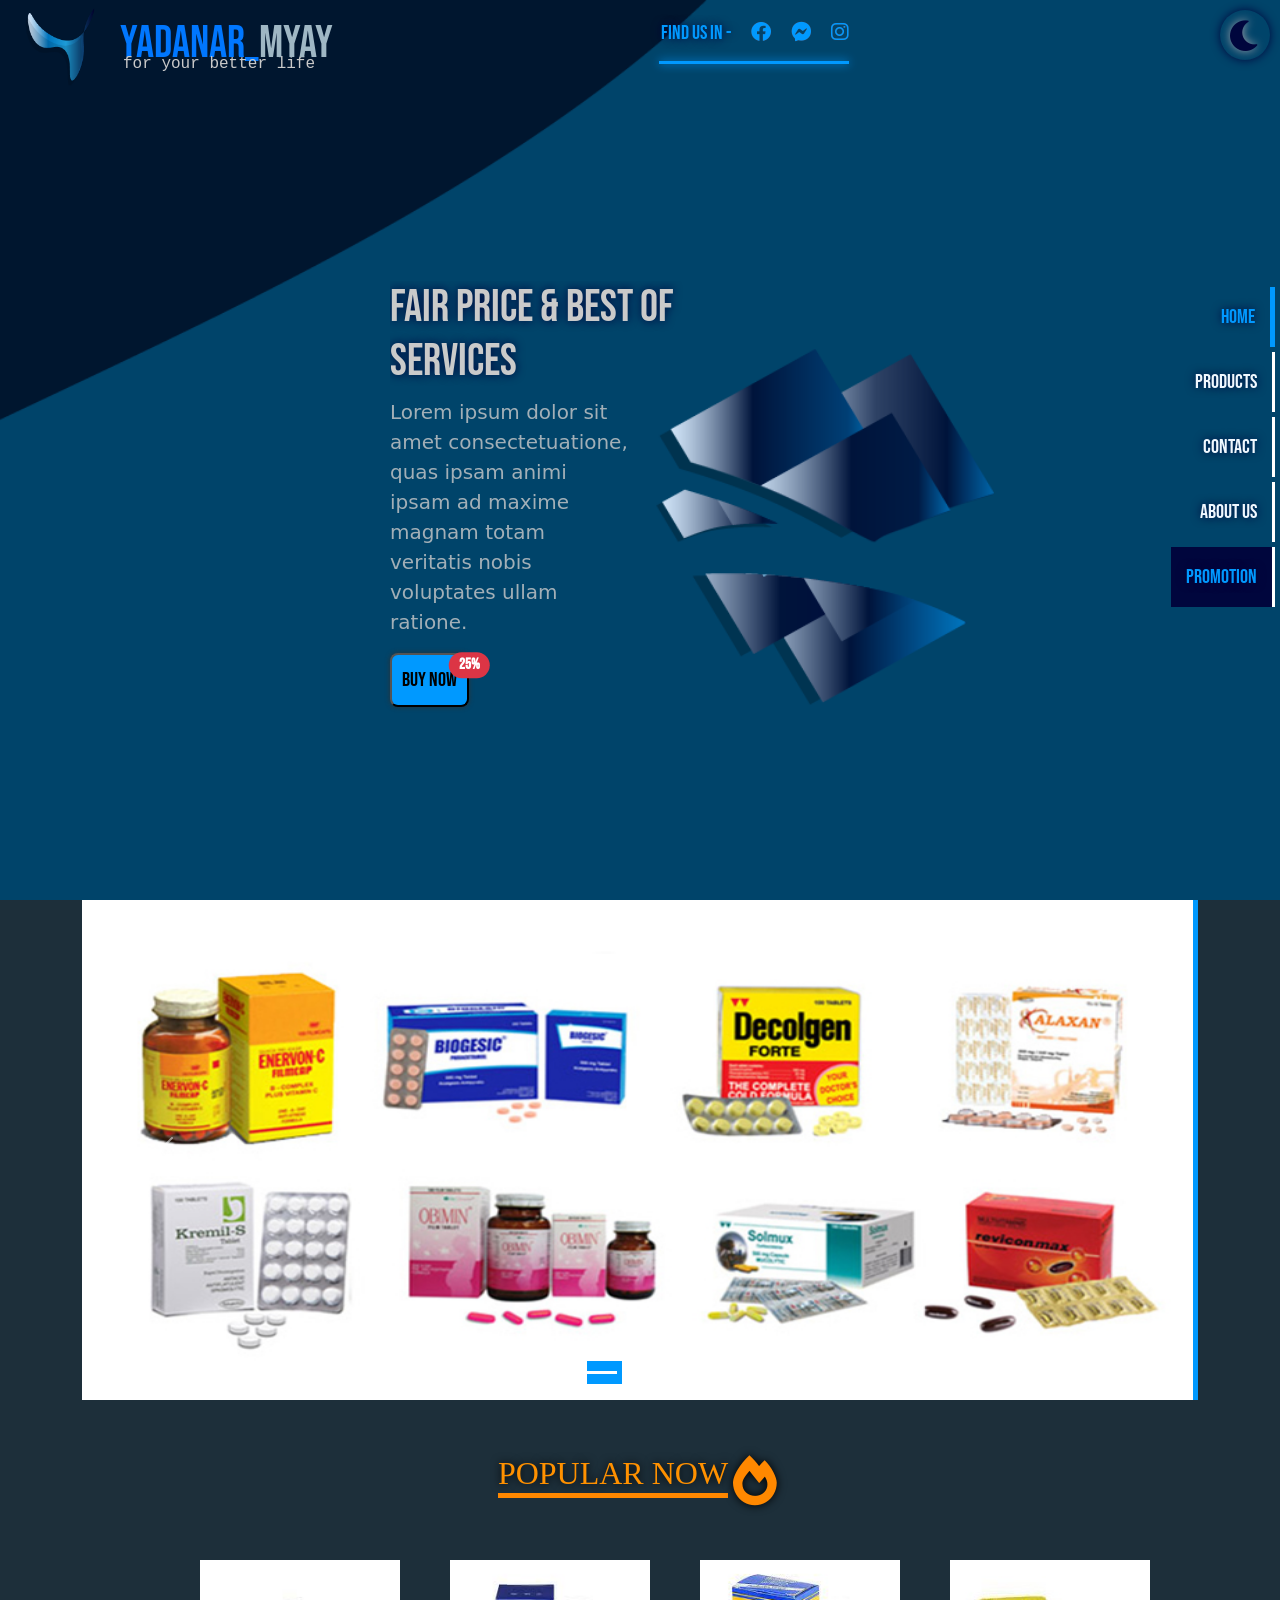
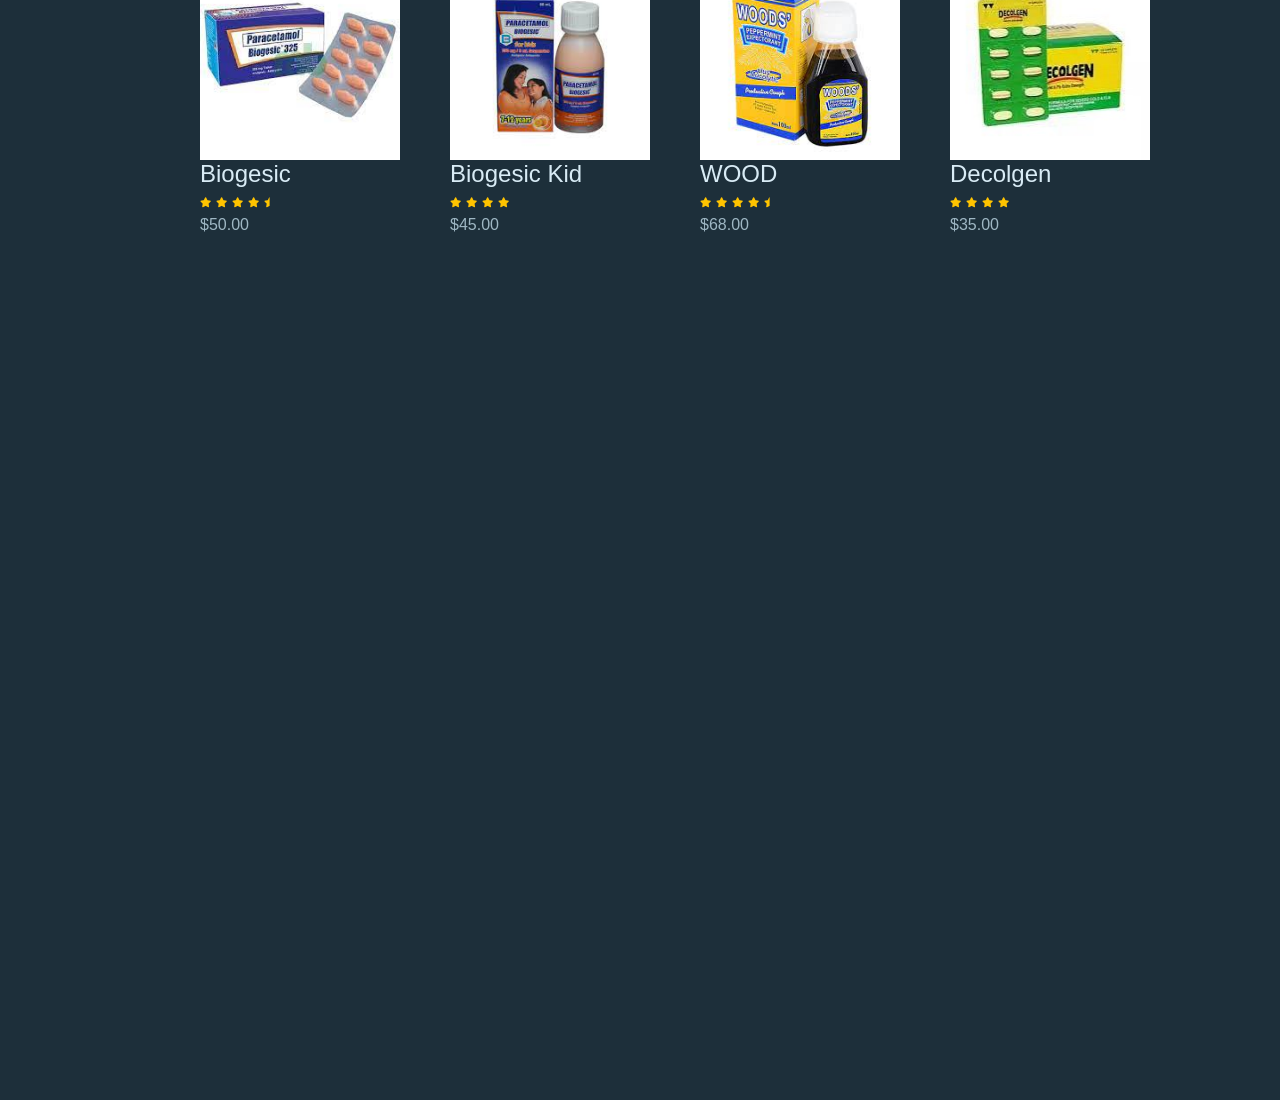
<file: New folder (4)/index.html>
<!DOCTYPE html>
<html lang="en">
<head>
    <meta charset="UTF-8">
    <meta http-equiv="X-UA-Compatible" content="IE=edge">
    <meta name="viewport" content="width=device-width, initial-scale=1.0">
    <title>Document</title>
    
    <link rel="stylesheet" href="style.css">
    
    <link
    rel="stylesheet"
    href="https://cdnjs.cloudflare.com/ajax/libs/animate.css/4.1.1/animate.min.css"
  />
    <link rel="stylesheet" href="https://cdnjs.cloudflare.com/ajax/libs/font-awesome/6.0.0/css/all.min.css">
    <link href="https://fonts.googleapis.com/css2?family=Bebas+Neue&family=Festive&family=Lato:ital,wght@1,300&family=PT+Serif:ital,wght@0,700;1,400&family=Roboto:ital,wght@0,400;0,500;1,100;1,300;1,400&display=swap" rel="stylesheet">
    <link rel="stylesheet" href="css/bootstrap.min.css">
</head>
<body>
    <section class="aaa" id="1">
        
        <div class="setting">
            <!-- <div class="fa-3x">
            <i class="fas fa-cog fa-spin"></i>
          </div> -->
          </div>  
    <div class="title">
           
        
        <div class="title-2 animate__animated animate__fadeInTopLeft">
         <img src="home/photos/Artboard 2.png" alt="" class="Logoimg">

         
         
         <div class="ppp">
         <h1>YADANAR_</h1>
         <h2>MYAY</h2>
         </div>
        
         <div class="pp">
         <p >for your better life</p>
         </div>
         
         </div>
        
         
         <div class="Social">
             <p class="ppppp">Find us in  - </p>
             <i class="fa-brands fa-facebook" data-toggle="tooltip" data-placement="bottom" title="FACEBOOK"></i>
             <i class="fa-brands fa-facebook-messenger" data-toggle="tooltip" data-placement="bottom" title="MESSENGER"></i>
             <i class="fa-brands fa-instagram" data-toggle="tooltip" data-placement="left" title="instagram"></i>
             <div class="line"></div>
         </div>
              
             

              
              <div class="darkmode">
                  <i class="fa-solid fa-moon darkk animate__animated animate__swing animate__infinite	infinite animate__slow	2s" data-toggle="tooltip" data-placement="left" title="Dark mode"></i>
              </div>
              <div class="center-con">
              <div class="center-box">
                 <h2>fair price & best of services</h2>
                 <p>Lorem ipsum dolor sit amet consectetuatione, quas ipsam  animi ipsam ad maxime magnam totam veritatis nobis voluptates ullam ratione.</p>
                 <div class="button-cn">
                 <button class="button">BUY NOW<span class="position-absolute top--100 start-100 translate-middle badge rounded-pill bg-danger">
                    25%
                    <span class="visually-hidden">unread messages</span>
                  </span></button>
                 
                 </div>
              </div> 
              </div>
         <div class="header">
        <ul>
            <a href="#1"><li class="active animate__animated animate__flipInY">Home</li></a>
            <a href="#2"><li class=" animate__animated animate__flipInY animate__delay-1s">Products</li></a>
            <a href="#3"><li class=" animate__animated animate__flipInY animate__delay-2s">Contact</li></a>
            <a href="#4"><li class=" animate__animated animate__flipInY animate__delay-3s">About Us</li></a>
            <a href="#5"><li class="Promotion animate__animated animate__flipInY animate__delay-3s">Promotion</li></a>
        </ul>
        </div>
         
    
       
    </div>
    </section>
    <section class="contact" id="2">

        <div class="container ">
            <div class="row">
                <div class="col-12">
                    <div id="carouselExampleIndicators" class="carousel slide" data-bs-ride="carousel">
                        <div class="carousel-indicators">
                          <button type="button" data-bs-target="#carouselExampleIndicators" data-bs-slide-to="0" class="active" aria-current="true" aria-label="Slide 1"></button>
                          <button type="button" data-bs-target="#carouselExampleIndicators" data-bs-slide-to="1" aria-label="Slide 2"></button>
                          <button type="button" data-bs-target="#carouselExampleIndicators" data-bs-slide-to="2" aria-label="Slide 3"></button>
                        </div>
                        <div class="carousel-inner mw-1000">
                          <div class="carousel-item active" data-bs-interval="3000">
                            <img src="home/photos/ef50809c-1d71-4c18-841e-4b6d97994e26_1.jpg" class="d-block w-100" alt="...">
                          </div>
                          <div class="carousel-item" data-bs-interval="3000">
                            <img src="home/photos/15-12-21 (1).jpg" class="d-block w-100" alt="...">
                          </div>
                          <div class="carousel-item" data-bs-interval="3000">
                            <img src="home/photos/download (1)qq.jpg" class="d-block w-100" alt="...">
                          </div>
                        </div>
                        <button class="carousel-control-prev" type="button" data-bs-target="#carouselExampleIndicators" data-bs-slide="prev">
                          <span class="carousel-control-prev-icon" aria-hidden="true"></span>
                          <span class="visually-hidden">Previous</span>
                        </button>
                        <button class="carousel-control-next" type="button" data-bs-target="#carouselExampleIndicators" data-bs-slide="next">
                          <span class="carousel-control-next-icon" aria-hidden="true"></span>
                          <span class="visually-hidden">Next</span>
                        </button>
                      </div>
                </div>
            </div>
        </div>
        <div class="hh1 wow animate__fadeInLeftBig">
          <h2>POPULAR NOW</h2>
          <i class="fa-solid fa-fire"></i>
        </div>
       <div class="colume">
         <div class="aa wow animate__bounceInUp">
           <img src="home/photos/images (8).jpg" alt="" class="medicine">
           <h4>Biogesic</h4>
         
         <div class="rating">
          <i class="fa-solid fa-star"></i>
          <i class="fa-solid fa-star"></i>
          <i class="fa-solid fa-star"></i>
          <i class="fa-solid fa-star"></i>
          <i class="fa-solid fa-star-half"></i>
         </div>
         <p>$50.00</p>
         </div>
         <div class="aa wow animate__bounceInUp">
          <img src="home/photos/images (10).jpg" alt="" class="medicine">
          <h4>Biogesic Kid</h4>
        
        <div class="rating">
         <i class="fa-solid fa-star"></i>
         <i class="fa-solid fa-star"></i>
         <i class="fa-solid fa-star"></i>
         <i class="fa-solid fa-star"></i>
         
        </div>
        <p>$45.00</p>
        </div>
        <div class="aa wow animate__bounceInUp">
          <img src="home/photos/images (11).jpg" alt="" class="medicine">
          <h4>WOOD</h4>
        
        <div class="rating">
         <i class="fa-solid fa-star"></i>
         <i class="fa-solid fa-star"></i>
         <i class="fa-solid fa-star"></i>
         <i class="fa-solid fa-star"></i>
         <i class="fa-solid fa-star-half"></i>
        </div>
        <p>$68.00</p>
        </div>
        <div class="aa wow animate__bounceInUp">
          <img src="home/photos/bb2.jpg" alt="" class="medicine">
          <h4>Decolgen</h4>
        
        <div class="rating">
         <i class="fa-solid fa-star"></i>
         <i class="fa-solid fa-star"></i>
         <i class="fa-solid fa-star"></i>
         <i class="fa-solid fa-star"></i>
         
        </div>
        <p>$35.00</p>
        </div>
       </div>

    </section>
    <script src="home/vendor/wow/wow.js"></script>
    <script src="js/jquery.js"></script>
    <script src="js/bootstrap.bundle.min.js"></script>
    <script src="script.js"></script>
</body>
</html>
</file>
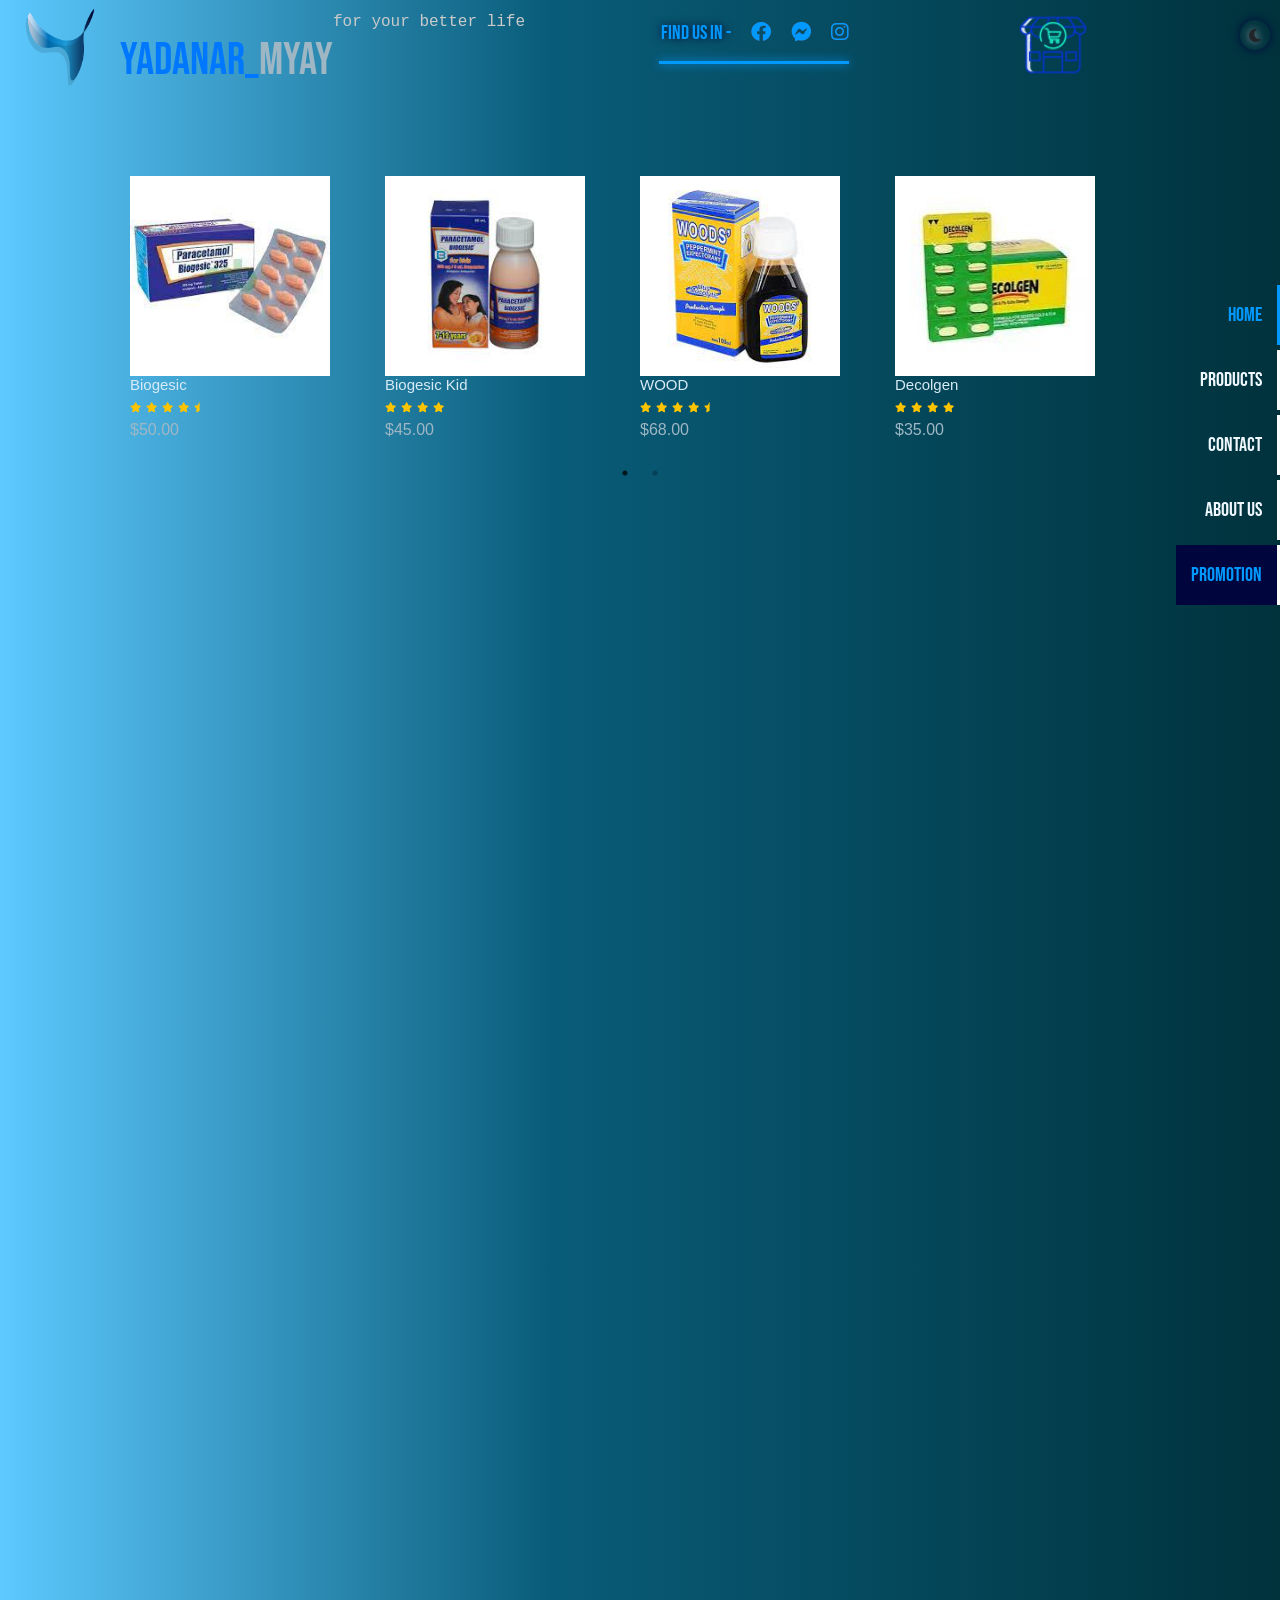
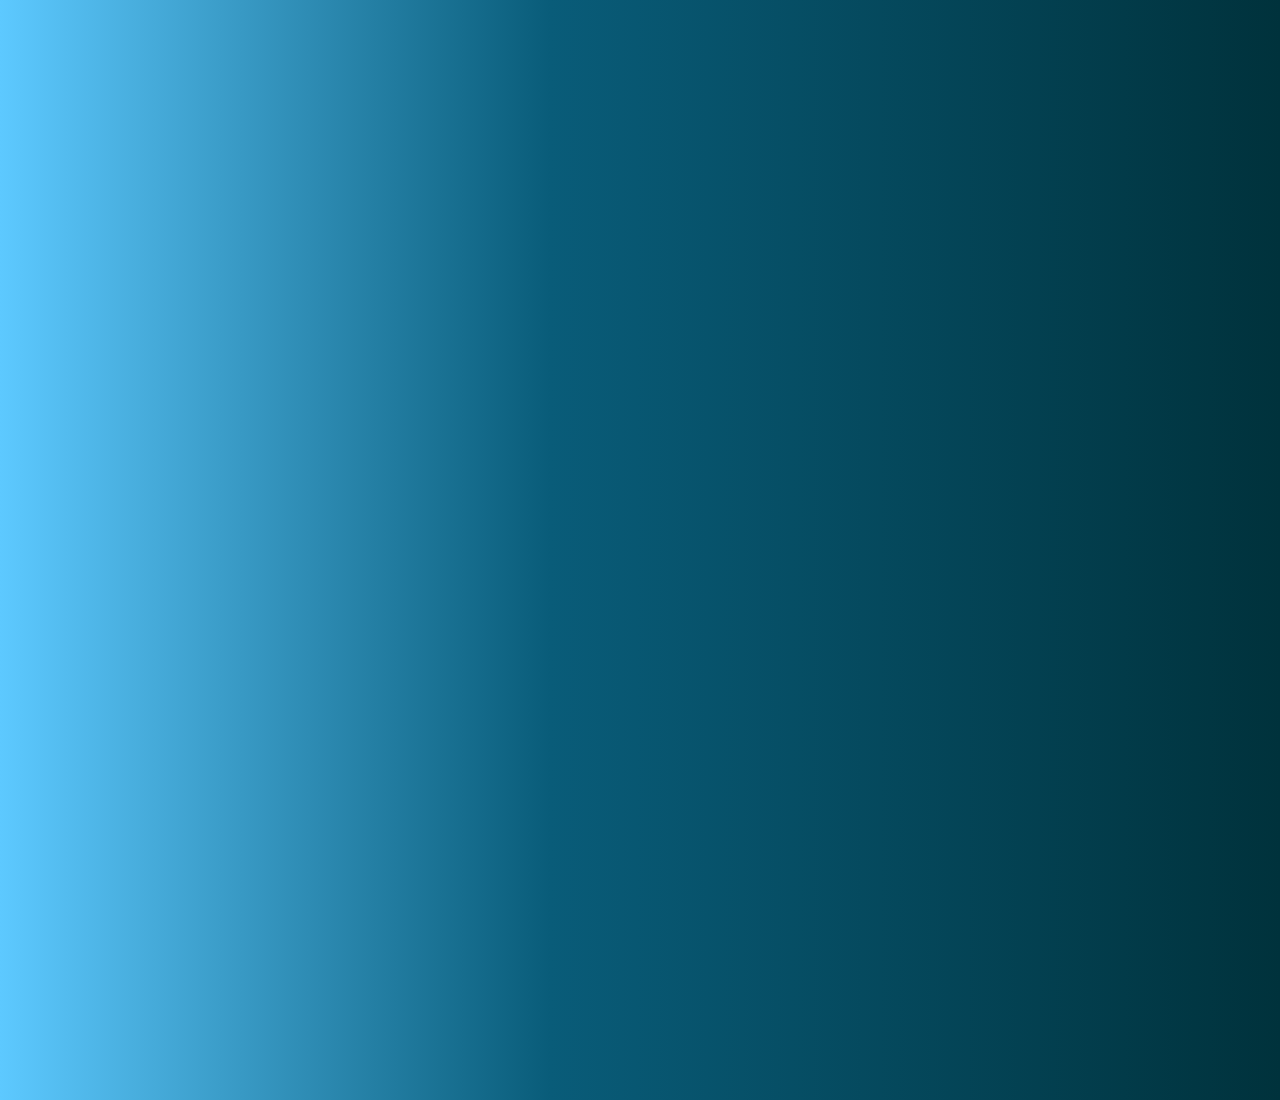
<file: buy.html>
<!DOCTYPE html>
<html lang="en">
<head>
    <meta charset="UTF-8">
    <meta http-equiv="X-UA-Compatible" content="IE=edge">
    <meta name="viewport" content="width=device-width, initial-scale=1.0">
    <title>Document</title>
    <link rel="stylesheet" href="style.css">
    
    <link
    rel="stylesheet"
    href="https://cdnjs.cloudflare.com/ajax/libs/animate.css/4.1.1/animate.min.css"
  />
    <link rel="stylesheet" href="https://cdnjs.cloudflare.com/ajax/libs/font-awesome/6.0.0/css/all.min.css">
    <link href="https://fonts.googleapis.com/css2?family=Bebas+Neue&family=Festive&family=Lato:ital,wght@1,300&family=PT+Serif:ital,wght@0,700;1,400&family=Roboto:ital,wght@0,400;0,500;1,100;1,300;1,400&display=swap" rel="stylesheet">
    <link rel="stylesheet" href="css/bootstrap.min.css">
    <link rel="stylesheet" href="./home/vendor/slick/slick.css">
    <link rel="stylesheet" href="./home/vendor/slick/slick-theme.css">
    <link rel="stylesheet" href="./home/vendor/imagehover.css">
    <link rel="stylesheet" href="ss1.css">
</head>
<body>
    <section class="single">
        <div class="title">
           
        
            <div class="title-2 animate__animated animate__fadeInTopLeft">
             <img src="home/photos/Artboard 2.png" alt="" class="Logoimg">
    
             
             
             <div class="ppp">
             <h1>YADANAR_</h1>
             <h2>MYAY</h2>
             </div>
            
             <div class="pp">
             <p >for your better life</p>
             </div>
             
             </div>
            
             <div class="shop-cart">

              <div class="shopp">
                <img src="home/photos/icons8-shop-64.png" alt="">
                
              </div>
              <div class="shop-area">
                <div class="container">
                  <div class="row justify-content-center">
                      <div class="col-12 col-lg-10">
                          <div class="my-5">
                              <h3 class="text-primary ">Add To Cart List</h3>
                          </div>
                          <div class="d-flex justify-content-between mb-3">
                              <h4 class="mb-0">Your Product List</h4>
                              
                          </div>
                          <table class="table table-bordered table-hover">
                              <thead>
                              <tr>
                                  <th class="text-center">#</th>
                                  <th>Product Name</th>
                                  <th class="text-right">Cost</th>
                                  <th class="text-right">Quantity</th>
                                  <th class="text-right">Price</th>
                              </tr>
                              </thead>
                              <tbody>
              
              
              
              
              
                              </tbody>
                              <tfoot>
                              <tr>
                                  <td colspan="4" class="text-center">Total</td>
                                  <td class="text-right">
                                      <h4 class="font-weight-bold mb-0" id="total">0</h4>
                                  </td>
                              </tr>
                              </tfoot>
                          </table>
                      </div>
                  </div>
              </div>

                </div>

             </div>
             <div class="Social">
                 <p class="ppppp">Find us in  - </p>
                 <i class="fa-brands fa-facebook" data-toggle="tooltip" data-placement="bottom" title="FACEBOOK"></i>
                 <i class="fa-brands fa-facebook-messenger" data-toggle="tooltip" data-placement="bottom" title="MESSENGER"></i>
                 <i class="fa-brands fa-instagram" data-toggle="tooltip" data-placement="left" title="instagram"></i>
                 <div class="line"></div>
             </div>
                  
                 
    
                  <div class="header">
            <ul>
                <a href="index.html"><li class="active animate__animated animate__flipInY">Home</li></a>
                <a href="index.html"><li class=" animate__animated animate__flipInY animate__delay-1s">Products</li></a>
                <a href="index.html"><li class=" animate__animated animate__flipInY animate__delay-2s">Contact</li></a>
                <a href="index.html"><li class=" animate__animated animate__flipInY animate__delay-3s">About Us</li></a>
                <a href="index.html"><li class="Promotion animate__animated animate__flipInY animate__delay-3s">Promotion</li></a>
            </ul>
            </div>
                  <div class="darkmode">
                      <i class="fa-solid fa-moon darkk animate__animated animate__swing animate__infinite	infinite animate__slow	2s" data-toggle="tooltip" data-placement="left" title="Dark mode"></i>
                  </div>
                  <div class="container vv">
                      <div class="row">
                          <div class="col-12">
                              <div class="container">
                                  <div class="row align-items-center my-5 vvvvvv">
                                      
                                      
                                  </div>
                                  <div class="container">
                                    <div class="row">
                                      <div class="coloum-con wow animate__bounceInUp">
                                 <div class="colume vvpp">
                                   <div class="aa wow animate__bounceInUp">
                                     <a href="buy.html"><img src="home/photos/images (8).jpg" alt="" class="medicine"></a>
                                     <h4>Biogesic</h4>
                                   
                                   <div class="rating">
                                    <i class="fa-solid fa-star"></i>
                                    <i class="fa-solid fa-star"></i>
                                    <i class="fa-solid fa-star"></i>
                                    <i class="fa-solid fa-star"></i>
                                    <i class="fa-solid fa-star-half"></i>
                                   </div>
                                   <p>$50.00</p>
                                   </div>
                                   <div class=" aa wow animate__bounceInUp">
                                    <a href="buy.html"><img src="home/photos/images (10).jpg" alt="" class="medicine"></a>
                                    <h4>Biogesic Kid</h4>
                                  
                                  <div class="rating">
                                   <i class="fa-solid fa-star"></i>
                                   <i class="fa-solid fa-star"></i>
                                   <i class="fa-solid fa-star"></i>
                                   <i class="fa-solid fa-star"></i>
                                   
                                  </div>
                                  <p>$45.00</p>
                                  </div>
                                  <div class=" aa wow animate__bounceInUp">
                                    <a href="buy.html"><img src="home/photos/images (11).jpg" alt="" class="medicine"></a>
                                    <h4>WOOD</h4>
                                  
                                  <div class="rating">
                                   <i class="fa-solid fa-star"></i>
                                   <i class="fa-solid fa-star"></i>
                                   <i class="fa-solid fa-star"></i>
                                   <i class="fa-solid fa-star"></i>
                                   <i class="fa-solid fa-star-half"></i>
                                  </div>
                                  <p>$68.00</p>
                                  </div>
                                  <div class=" aa wow animate__bounceInUp">
                                    <a href="buy.html"><img src="home/photos/bb2.jpg" alt="" class="medicine"></a>
                                    <h4>Decolgen</h4>
                                  
                                  <div class="rating">
                                   <i class="fa-solid fa-star"></i>
                                   <i class="fa-solid fa-star"></i>
                                   <i class="fa-solid fa-star"></i>
                                   <i class="fa-solid fa-star"></i>
                                   
                                  </div>
                                  <p>$35.00</p>
                                  </div>
                          
                                  <div class=" aa wow animate__bounceInUp">
                                    <img src="home/photos/images (8).jpg" alt="" class="medicine">
                                    <h4>Biogesic</h4>
                                  
                                  <div class="rating">
                                   <i class="fa-solid fa-star"></i>
                                   <i class="fa-solid fa-star"></i>
                                   <i class="fa-solid fa-star"></i>
                                   <i class="fa-solid fa-star"></i>
                                   <i class="fa-solid fa-star-half"></i>
                                  </div>
                                  <p>$50.00</p>
                                  </div>
                                  <div class="aa wow animate__bounceInUp">
                                   <img src="home/photos/images (10).jpg" alt="" class="medicine">
                                   <h4>Biogesic Kid</h4>
                                 
                                 <div class="rating">
                                  <i class="fa-solid fa-star"></i>
                                  <i class="fa-solid fa-star"></i>
                                  <i class="fa-solid fa-star"></i>
                                  <i class="fa-solid fa-star"></i>
                                  
                                 </div>
                                 <p>$45.00</p>
                                 </div>
                                 <div class="aa wow animate__bounceInUp">
                                   <img src="home/photos/images (11).jpg" alt="" class="medicine">
                                   <h4>WOOD</h4>
                                 
                                 <div class="rating">
                                  <i class="fa-solid fa-star"></i>
                                  <i class="fa-solid fa-star"></i>
                                  <i class="fa-solid fa-star"></i>
                                  <i class="fa-solid fa-star"></i>
                                  <i class="fa-solid fa-star-half"></i>
                                 </div>
                                 <p>$68.00</p>
                                 </div>
                                 <div class="aa wow animate__bounceInUp">
                                   <img src="home/photos/bb2.jpg" alt="" class="medicine">
                                   <h4>Decolgen</h4>
                                 
                                 <div class="rating">
                                  <i class="fa-solid fa-star"></i>
                                  <i class="fa-solid fa-star"></i>
                                  <i class="fa-solid fa-star"></i>
                                  <i class="fa-solid fa-star"></i>
                                  
                                 </div>
                                 <p>$35.00</p>
                                 </div>
                                  
                                 </div>
                                 </div>
                                    </div>
                                  </div>
                              </div>
                      
                          </div>
                      </div>
                  </div>
                
                 
                  
                  </div>
                  
             
             
        
           
        </div>
    </section>
    <script src="home/vendor/wow/wow.js"></script>
    <script src="js/jquery.js"></script>
    <script src="js/bootstrap.bundle.min.js"></script>
    <script src="./home/vendor/slick/slick.js"></script>
    <script src="script.js"></script>
    <script src="jj.js"></script>
    <script>
      
    </script>
</body>
</html>
</file>
<file: New folder (4)/style.css>
*{
    margin: 0;
    padding: 0;
    box-sizing: border-box;
    text-decoration: none;
}
body{
    overflow-x: hidden;
}

.Logoimg{
    width: 120px;
}
.title{
    width: 100%;
    height: 100vh;
    background-image: url(home/photos/Artboard\ 10.png);
    background-position: center;
    background-repeat: no-repeat;
    background-size: cover;
    overflow: hidden;
    z-index: 1;
    transition: 0.5s;
}

.title h1 {
    color: rgb(0, 119, 255);
    font-size: 45px;
    font-family: 'Bebas Neue', sans-serif;
    overflow: hidden;
    
}
.title h2 {
    color: rgb(159, 183, 196);
    font-size: 45px;
    z-index: 99;
    font-family: 'Bebas Neue', sans-serif;
    overflow: hidden;
    
}
.header{
    display: flex;
    justify-content: flex-end;
    
    height: 100vh;
    position: fixed;
    right: 0;
    top: 0;
    align-items: center;
    overflow: hidden;
    text-shadow: 0 0 10px rgb(0, 6, 61);
}
.title-2{
    overflow: hidden;
    width: 50%;
    height: 100px;
    display: flex;
    align-items: center;
    z-index: 3;
    position: fixed;
}
.header ul{
    margin-top: 5px;
    margin-right: 5px;
    font-size: 20px;
    z-index: 99999;
    overflow: hidden;
}
.header a{
    text-decoration: none;
}
.pp{
    font-family: 'Source Code Pro', monospace;
    position: relative;
    right: 210px;
    top: 22px;
    color: rgb(202, 202, 202);
}
.ppppp{
    margin-top: 18px;
}
.header ul li{
    color: aliceblue;
    margin-left: 10px;
    margin-top: 5px;
    cursor: pointer;
    padding: 15px;
    font-family: 'Bebas Neue', sans-serif;
    text-align: right;
     border-right: 3px solid white;
     z-index: 99999;
     list-style: none;
     transition: 0.7s;
}
.Promotion{
    background-color: rgb(0, 6, 61);
    color: rgb(0, 153, 255) !important;
}
.d-block{
    height: 500px;
}
.button{
    font-family: 'Bebas Neue', sans-serif;
    background-color: rgb(0, 153, 255);
    padding: 10px;
    font-size: 20px;
    border-radius: 0.5rem;
    box-shadow: 0 0 5px rgba(49, 49, 49, 0.884);
}
.button-cn{
    display: inline;
    position: relative;
    height: 300px;
}
.darkmode i{
    font-size: 35px;
    color: rgb(0, 6, 61);
    box-shadow: 0 0 10px rgb(0, 6, 61);
    text-shadow: 0 0 10px rgb(158, 159, 167);
    cursor: pointer;
    transition: 0.5s;
    width: 50px;
    height: 50px;
    background-color: rgb(0, 68, 106);
    border-radius: 50%;
    display: flex;
    align-items: center;
    justify-content: center;
    
}
.darkk:hover{
    color: rgb(177, 177, 177);
    transition: 0.5s;
}
.center-con{
    width: 100%;
    height: 100vh;
    display: flex;
    align-items: center;
    justify-content: center;
}
.darkmode{
    
    position: fixed;
    top: 10px;
    right: 10px;
    display: flex;
    justify-content: flex-end;
    right: 10px;
    z-index: 4;
}
.contact{
    background-color: rgb(29, 47, 58);
}
.button-cn p{
    background: rgb(255, 37, 37);
}
.button:hover{
    background-color: #fff;
}
.header ul li:hover{
    color: rgb(0, 119, 255);
    border-right: 5px solid rgb(0, 153, 255);
    transition: 0.3s;
}
.ppp{
    display: flex;
    margin-bottom: 5px;
}
.active{
    color: rgb(0, 153, 255) !important;
    border-color: rgb(0, 153, 255) !important;
    border-right: 5px solid rgb(0, 153, 255) !important;
}
.setting{
    position: absolute;
    width: 100%;
    display: flex;
    justify-content: flex-end;
    z-index: 0;
}
.fa-cog{
    cursor: pointer;
    color: rgb(0, 6, 61);
    transition: 0.5s;
    z-index: 99999;
}
.fa-cog:hover{
    color: aqua;
    transition: 0.5s;
}
.Social {
    display: flex;
    width: 100%;
    justify-content: center;
    z-index: 2;
    margin-right: 50px;
    align-items: center;
    
}
.Social p{
    font-size: 20px;
    font-family: 'Bebas Neue', sans-serif;
    color: rgb(0, 153, 255);
    margin-left: 20px;
    text-shadow: 0 0 10px rgb(0, 6, 61);
    position: relative;
    left: 200px;
}
.Social i{
    position: relative;
    left: 200px;
    color: rgb(0, 153, 255);
    font-size: 20px;
    margin-left: 20px;
    cursor: pointer;
    transition: 0.5s;
    text-shadow: 0 0 1px rgb(92, 55, 55);
}
.Social i:hover{
    color: rgb(0, 6, 61);
}
.line{
    width: 190px;
    height: 3px;
    background-color: rgb(0, 153, 255);
    box-shadow: 0 0 10px rgb(0, 153, 255);
    position: relative;
    top: 30px;
    left: 10px;
    
}
.center-box h2{
   color: rgb(202, 202, 202);
   text-shadow: 0 0 10px rgb(0, 6, 61);
   overflow: hidden;
}
.center-box p{
    width:240px;
    font-size: 20px;
    color: rgb(202, 202, 202,0.8);
}
.center-box {
    width: 300px;
    position: relative;
    z-index: 2;
    top: -20px;
    right: 100px;
}
.contact{
    width: 100%;
    height: 200vh;
}
.nightmode{
    transition: 0.4s;
}
.nightmode h1{
    color: rgb(0, 6, 61);
}
.nightmode .center-box h2{
    color: rgb(0, 6, 61);
    text-shadow: 0 0 3px rgb(66, 66, 66);
}
.nightmode .title-2 h2{
    color: rgb(0, 153, 255);
}
.nightmode p{
    color: rgb(0, 0, 0);
    text-shadow: none;
}
.nightmode ul li{
    color: rgb(37, 37, 37);
    text-shadow: none;
}
.nightmode .Social i{
   color: rgb(0, 6, 61);
}
.nightmode .Social i:hover{
    color: rgb(202, 202, 202);

 }
.nightmode .title{
    background-image: url(home/photos/Artboard\ 20.png);
    transition:0.5s;
}
.nightmode .line{
    background-color: rgb(0, 6, 61);
    box-shadow: 0 0 10px rgb(0, 6, 61);
}
.nightmode .active{
    color: rgb(190, 190, 190) !important;
    border-right: 5px solid rgb(202, 202, 202) !important;
}
.nightmode ul li:hover{
    color: #fff;
}
.nightmode .contact{
    background-color: rgb(0, 124, 108);
    transition: 0.5s;
}
.aa{
    margin-top: 50px !important;
    flex-basis: 25%;
    min-width: 200px;
    margin-left: 20px auto;
}
.aa h4{
    color: rgb(216, 235, 245);
    font-family: 'Barlow Semi Condensed', sans-serif;
    margin: 0;
}
.aa img{
    min-height: 200px;
    max-width: 200px;
    cursor: pointer;
}
.aa p{
    color: rgb(159, 183, 196);
    font-family: 'Barlow Semi Condensed', sans-serif;
}
.aa .fa-star{
    color: rgb(255, 196, 0);
    font-size: 10px;
}
.aa .fa-star-half{
    color: rgb(255, 196, 0);
    font-size: 10px;
}
.hh1{
    width: 100%;
    display: flex;
    justify-content: center;
    margin-top: 50px;
    align-items: center;
    text-shadow: 0 0 10px rgb(0, 0, 0);
}
.hh1 i{
    font-size: 50px;
    color: rgb(255, 136, 0);
    padding: 5px;
    
}
.hh1 h2{
    font-family: 'Cinzel', serif;
    color: rgb(255, 145, 0);
    border-bottom: 5px solid rgb(255, 136, 0);
}
.colume{
    max-width: 1000px;
    width: 1000px;
    margin-left: 200px;
    display: flex;
    justify-content: center;
    align-items: center;
}
</file>
<file: style.css>
*{
    margin: 0;
    padding: 0;
    text-decoration: none;
}
body{
    overflow-x: hidden;
    
}
 .bg-light{
   background-color: rgba(128, 208, 199, 0.623) !important;
 }

.Logoimg{
    width: 120px;
}
.title{
    background-position: center;
    background-image: url(home/photos/Artboard\ 10.png);
    background-repeat: no-repeat;
    background-size: cover;
    overflow: hidden;
    z-index: 1;
    transition: 0.5s;
    width: 100%;
}

.title h1 {
    color: rgb(0, 119, 255);
    font-size: 45px;
    font-family: 'Bebas Neue', sans-serif;
    overflow: hidden;
}
.title h2 {
    color: rgb(159, 183, 196);
    font-size: 45px;
    z-index: 99;
    font-family: 'Bebas Neue', sans-serif;
    overflow: hidden;
    
}
.can-rd{
  display: flex;
  justify-content: center;
  align-items: center;
}
.can-rd p{
  color: wheat;
  font-weight: bold;
  margin-bottom: 0;
  margin-right: 20px;
}

.header{
    display: flex;
    justify-content: flex-end;
    height: 100vh;
    position: fixed;
    right: 0;
    top: 0;
    align-items: center;
    overflow: hidden;
}
.title-2{
    overflow: hidden;
    width: 50%;
    height: 100px;
    display: flex;
    align-items: center;
    z-index: 3;
    position: fixed;
}
.header ul{

    font-size: 20px;
    z-index: 99999;
    overflow: hidden;
}
.header a{
    text-decoration: none;
}
.pp{
    font-family: 'Source Code Pro', monospace;
    color: rgb(202, 202, 202);
    position: relative;
    bottom: 20px;
}
.ppppp{
    margin-top: 18px;
}
.header ul li{
    color: aliceblue;
    margin-left: 10px;
    margin-top: 5px;
    cursor: pointer;
    padding: 15px;
    font-family: 'Bebas Neue', sans-serif;
    text-align: right;
     border-right: 3px solid white;
     z-index: 99999;
     list-style: none;
     transition: 0.7s;
}
.Promotion{
    background-color: rgb(0, 6, 61);
    color: rgb(0, 153, 255) !important;
}
.d-block{
    height: 500px;
}
.dark-con{
  width: 100%;
  display: flex;
  justify-content: flex-end;
}
.button{
    font-family: 'Bebas Neue', sans-serif;
    background-color: rgb(0, 153, 255);
    padding: 10px;
    font-size: 20px;
    border-radius: 0.5rem;
    box-shadow: 0 0 5px rgba(49, 49, 49, 0.884);
}
.button-cn{
    display: inline;
    position: relative;
    height: 300px;
}
.lool{
    transition: 0.5s;
}
.jom{
    background-color: rgb(0, 6, 61) !important;
}
.kmkl{
    background-color: rgb(0, 6, 61) !important;
}
.darkmode .darkk{
  position: absolute;
  top: 20px;
  right: 10px;
    font-size: 15px;
    box-shadow: 0 0 10px rgb(0, 6, 61);
    text-shadow: 0 0 10px rgb(158, 159, 167);
    cursor: pointer;
    transition: 0.5s;
    width: 30px;
    height: 30px;
    border-radius: 50%;
    display: flex;
    align-items: center;
    justify-content: center;
    z-index: 99999;
}
.darkk:hover{
    color: rgb(177, 177, 177);
    transition: 0.5s;
}
.center-con{
    width: 100%;
    height: 100vh;
    display: flex;
    align-items: center;
    justify-content: center;
}
.darkmode{
    top: 5px;
    right: 10px;
    display: flex;
    justify-content: flex-end;
    right: 10px;
    z-index: 4;
}
.contact{
    background-color: rgb(29, 47, 58);
}
.button-cn p{
    background: rgb(255, 37, 37);
}
.button:hover{
    background-color: #fff;
}
.header ul li:hover{
    color: rgb(0, 119, 255);
    border-right: 5px solid rgb(0, 153, 255);
    transition: 0.3s;
}
.ppp{
    display: flex;
    margin-top: 30px;
}
.active{
    color: rgb(0, 153, 255) !important;
    border-color: rgb(0, 153, 255) !important;
    border-right: 5px solid rgb(255, 102, 0) ;
}
.setting{
    position: absolute;
    width: 100%;
    display: flex;
    justify-content: flex-end;
    z-index: 0;
}
.fffff{
  background-color: rgba(0, 255, 255, 0.178);
}
.nnn{
  display: flex;
  flex-direction: column;
}
.fa-cog{
    cursor: pointer;
    color: rgb(0, 6, 61);
    transition: 0.5s;
    z-index: 99999;
}
.fa-cog:hover{
    color: aqua;
    transition: 0.5s;
}
.Social {
    display: flex;
    position: absolute;
    top: 0;
    width: 100%;
    justify-content: center;
    z-index: 2;
    margin-right: 50px;
    align-items: center;
}
.Social p{
    font-size: 20px;
    font-family: 'Bebas Neue', sans-serif;
    color: rgb(0, 153, 255);
    margin-left: 20px;
    text-shadow: 0 0 10px rgb(0, 6, 61);
    position: relative;
    left: 200px;
}
.Social i{
    position: relative;
    left: 200px;
    color: rgb(0, 153, 255);
    font-size: 20px;
    margin-left: 20px;
    cursor: pointer;
    transition: 0.5s;
    text-shadow: 0 0 1px rgb(92, 55, 55);
}
.Social i:hover{
    color: rgb(0, 6, 61);
}
.line{
    width: 190px;
    height: 3px;
    background-color: rgb(0, 153, 255);
    box-shadow: 0 0 10px rgb(0, 153, 255);
    position: relative;
    top: 30px;
    left: 10px;
    
}
.center-box h2{
   color: rgb(202, 202, 202);
   text-shadow: 0 0 10px rgb(0, 6, 61);
   overflow: hidden;
}
.center-box p{
    width:240px;
    font-size: 20px;
    color: rgb(202, 202, 202,0.8);
}
.carousel-inner{
    height: 400px;
}
.d-block{
    height: 400px;
}
.center-box {
    width: 300px;
    position: relative;
    z-index: 2;
    top: -20px;
    right: 100px;
}
.contact{
    height: 280vh;
    background-color: #026aa9;
background-image: linear-gradient(160deg, #002c47 0%, #80D0C7 100%);

}
.nightmode .contact{
background-image: linear-gradient(160deg, #00619e 0%, #80D0C7 100%);

}
.nightmode .s3{
   background-color: #c8c8c8;
  background-image: linear-gradient(160deg, #575757 0%, rgb(39, 51, 59) 100%);}

.nightmode .card{
  border: none;
  box-shadow: 10px 10px 10px rgba(255, 255, 255, 0.1),
               -10px -10px 10px rgba(0, 0, 0, 0.2); 
                 
}


.s3{
 

background-color: #c8c8c8;
  background-image: linear-gradient(160deg, #c8c8c8 0%, #9e9e9e 100%);


}
.row{
  display: flex;

}
.card{
  background-color: #ffffff1f !important;
}
.card-columns{
  display: grid;
  grid-template-columns: repeat(auto-fit, minmax(220px ,auto));
  gap: 1.5rem;
}
.card-columns .card{
  width: 250px;
}

/* .card{
    background: #bbbbbb ;
    border: none !important;
    box-shadow: -10px -10px 10px rgba(225,225,225,0.2),
                 10px 10px 10px rgba(0,0,0,0.1);
} */
.casd{
    display: flex;
    justify-content: center;
    padding: 10px;
    width: 100%;
    margin: 10px auto;
    border-radius: 25px;
}
.p-9{
    display: none;
}
.kl img{
  width: 40px;
}
.ov-img{

  margin-left: -25px

}

.cast{
    display: flex;
    flex-direction: column;
    justify-content: center;
    align-items: center;
    font-size: 15px;
    font-family: 'Raleway', sans-serif;
    font-weight: bold;
    text-transform: uppercase;
    padding: 10px;
}
.s3{
    height: 200vh;
    display: flex;
    justify-content: center;
}
.nn{
  width: 100%;
  display: flex;
  justify-content: center;
}



.nightmode{
    transition: 0.4s;
}
.nightmode .container9 .box .title-9 h1{
    color: rgb(0, 6, 61);
}
.nightmode h1{
    color: rgb(0, 6, 61);
}
.nightmode .center-box h2{
    color: rgb(0, 6, 61);
    text-shadow: 0 0 3px rgb(66, 66, 66);
}
.nightmode .title-2 h2{
    color: rgb(0, 153, 255);
}
.nightmode p{
    color: rgb(0, 0, 0);
    text-shadow: none;
}
.nightmode ul li{
    color: rgb(37, 37, 37);
    text-shadow: none;
}
.nightmode .Social i{
   color: rgb(0, 6, 61);
}
.nightmode .Social i:hover{
    color: rgb(202, 202, 202);

 }
.nightmode .title{
    background-image: url(home/photos/Artboard\ 20.png);
    transition:0.5s;
}
.nightmode .line{
    background-color: rgb(0, 6, 61);
    box-shadow: 0 0 10px rgb(0, 6, 61);
}
.nightmode .active{
    color: rgb(190, 190, 190) !important;
    border-right: 5px solid rgb(202, 202, 202) !important;
}
.nightmode ul li:hover{
    color: #fff;
}
.nightmode .contact{
    background-color: rgb(51 131 187);
    transition: 0.5s;
}
.nightmode .aa h4{
    color: black;
}
.cart-icn{
  position: fixed;
  top: 25px;
  right: 80px;
  cursor: pointer;
  z-index: 9999;
}
.shopp img{
  cursor: pointer;
  width: 70px;

}
.eve-v{
  height: 60vh;
}
.title-con{
  
}
.eve-video{
  display: flex;
  justify-content: center;
}
.w-img{
  width: 50px;
}
.shop-area{
  position:fixed;
  max-height: 80vh;
  overflow-y:scroll;
  overflow-x:hidden;
  width: 80%;
  position: fixed;
  background-color: aliceblue;
  border-radius: 20px;
  left: 30px;
  z-index: 99999999;
}
.shop-area{
  display: none;
}
.cart-icn div{
  font-size: 20px;
  color: rgb(0, 0, 0);
  text-align: center;
  display: flex;
  justify-content: center;
  align-items: center;
  width: 20px;
  height: 20px;
  border-radius: 50%;
  background-color: #fcc100;
}

.nightmode .aa p{
    color: black;
}
.slick-prev::before {
  display: none !important;
}
.aa{

    flex-basis: 25%;
    min-width: 200px;
}
.aa h4{
    font-size: 15px;
    color: rgb(216, 235, 245);
    font-family: 'Barlow Semi Condensed', sans-serif;
    margin: 0;
}
.shopimg{
  width: 50px;
  height: 50px;
}
.shop{
    display: flex;
    margin-right: 100px;
    align-items: center;
}
.shop p{
    font-size: 15px;
    color: #fff;
    margin-top: 10px;
    font-family: 'Fredoka', sans-serif;
    border-bottom: 3px solid rgb(0, 0, 0);
    text-shadow: 0 0 10px rgb(0, 0, 0);
}
.nightmode .shop p{
    color: black;
    text-shadow: 0 0 10px rgb(197, 197, 197);
    border-bottom: 3px solid rgb(255, 255, 255);
}
.shop i{
    font-size: 40px;
    margin-left: 10px;
    cursor: pointer;
    transition: 1s;
}
.shop i:hover{
    color: rgb(0, 153, 255);
    transition: 1s;
}
.aa img{
    min-height: 200px;
    max-width: 200px;
    cursor: pointer;
}
.aa p{
    color: rgb(159, 183, 196);
    font-family: 'Barlow Semi Condensed', sans-serif;
}
.aa .fa-star{
    color: rgb(255, 196, 0);
    font-size: 10px;
}
.aa .fa-star-half{
    color: rgb(255, 196, 0);
    font-size: 10px;
}
.hh1{
    width: 100%;
    display: flex;
    justify-content: center;
    margin-top: 50px;
    align-items: center;
    margin-left: 10px auto;
}
.hh1 i{
    font-size: 50px;
    color: rgb(255, 136, 0);
    padding: 5px;
    
}
.hh1 h2{
    font-family: 'Cinzel', serif;
    color: rgb(255, 255, 255);
    border-bottom: 5px solid rgb(255, 255, 255);
}
.colume{
    display: flex;

    align-items: center;


}
.cc{
  margin-left: 100px;
}


.slick-next:before {
  content: '→';
  display: none;
}
.slick-next::after {
  content: '→';
  display: none;
}

.p4{
    display: none;
    justify-content: center;
    width: 100%;
}
.row{
  display: flex;

}
.bb{
  width: 100%;
}
.vvv{
  width: 1200px;
}

@media screen and (max-width: 480px) {
  .slick-next {
    right: 150px !important;
}
.line-h{
  top: 180px !important;
  right: 20px;
}
.contact{
  height: 300vh;
}



.darkmode{
  position: relative;
  top: -150px !important;
  margin-right: 10px !important;
}
/* .header ul{
  position: absolute !important;
  right: -300px ;
  transition: 0.5s;
} */



  .colume{
    width: 500px;

    display: flex;

    align-items: center;
}


.slick-next {
  right: 25px !important;
}


.s3{
  height: 200vh;
}
  
    .title-2{
        width: 400px;
    }
    .title-2 h1, .title-2 h2{
        font-size: 25px;
    }
    .Logoimg{
        width: 90px;
    }
    .title-2{
        margin-left: 5px;
    }

    .Social{
      display: flex;
      flex-direction: column;
      width: 100%;
      right: 40px;
      top: 130px;
      margin: 0;
    }
    .title-2{
      position: fixed;
    }
    .Social i{
      margin-top: 20px;
    }
    .darkk{
      top: 180px !important;
      right: 5px;
    }
    .header{
      z-index: 9999;
    }

    .search__input{
      width: 100px !important;
      padding: 6px 12px !important;
    }
    .search__title {
      font-size: 10px;
      
  }
  .Social p{
    display: none;
  }
    

  .con-con {
    top: 130px !important;
    left: 65%;
}
    
    .center-con{
      margin-left: 77px;
    }
    .Social .line{
        display: none;
    }
    .Social p,.Social i{
        right: 0;
        font-size: 15px;
    }
    
    .p4{
        width: 100%;
        display: flex;
        justify-content: flex-end;
        margin-right: 15px;
        margin-bottom: 5px;
        position: fixed;
        z-index: 99999;
    }
    .menu {
  background-color: transparent;
  border: none;
  cursor: pointer;
  display: flex;
  padding: 0;
  margin-right: 10px;
  z-index: 9999999;

}
.line {
  fill: none;
  stroke: black;
  stroke-width: 6;
  transition: stroke-dasharray 600ms cubic-bezier(0.4, 0, 0.2, 1),
    stroke-dashoffset 600ms cubic-bezier(0.4, 0, 0.2, 1);
}
.marmid{
  width: 100%;
  justify-content: center;
}
.line1 {
  stroke-dasharray: 60 207;
  stroke-width: 6;
}
.line2 {
  stroke-dasharray: 60 60;
  stroke-width: 6;
}
.line3 {
  stroke-dasharray: 60 207;
  stroke-width: 6;
}
.opened .line1 {
  stroke-dasharray: 90 207;
  stroke-dashoffset: -134;
  stroke-width: 6;
}
.opened .line2 {
  stroke-dasharray: 1 60;
  stroke-dashoffset: -30;
  stroke-width: 6;
}
.opened .line3 {
  stroke-dasharray: 90 207;
  stroke-dashoffset: -134;
  stroke-width: 6;
}
.off .header{
  right: 1px !important;
}
.header {
  position: fixed;
  right: -500px !important;
  width: 173px;
  z-index: 3;
  background-color: #00162f;
  transition: 0.5s;
}


.off{
  right: 1px !important;
  transition: 0.5s;
}


}
  
.sok h1{
  font-size: 20px;
  color: rgb(56, 48, 48);
  text-transform: uppercase;
  font-weight: 300;
  text-align: center;
  margin-bottom: 15px;
}
.sok .tbl-header table{
  width:100%;
  table-layout: fixed;
}
.tbl-header{
  background-color: rgba(255,255,255,0.3);
 }
.tbl-content{
  height:300px;
  overflow-x:auto;
  margin-top: 0px;
  border: 1px solid rgba(255,255,255,0.3);
}
.sok th{
  padding: 20px 15px;
  text-align: left;
  font-weight: 500;
  font-size: 12px;
  color: #fff;
  text-transform: uppercase;
}
.sok td{
  padding: 15px;
  text-align: left;
  vertical-align:middle;
  font-weight: 300;
  font-size: 12px;
  color: #fff;
  border-bottom: solid 1px rgba(255,255,255,0.1);
}


/* demo styles */

@import url(https://fonts.googleapis.com/css?family=Roboto:400,500,300,700);
.jok{
  background: -webkit-linear-gradient(left, #25c481, #25b7c4);
  background: linear-gradient(to right, #25c481, #25b7c4);
  font-family: 'Roboto', sans-serif;
}
.sok{
  margin: 50px;
}


/* follow me template */
.made-with-love {
  margin-top: 40px;
  padding: 10px;
  clear: left;
  text-align: center;
  font-size: 10px;
  font-family: arial;
  color: #fff;
}
.made-with-love i {
  font-style: normal;
  color: #F50057;
  font-size: 14px;
  position: relative;
  top: 2px;
}
.made-with-love a {
  color: #fff;
  text-decoration: none;
}
.made-with-love a:hover {
  text-decoration: underline;
}


/* for custom scrollbar for webkit browser*/

::-webkit-scrollbar {
    width: 6px;
} 
::-webkit-scrollbar-track {
    --webkit-box-shadow: inset 0 0 6px rgba(0,0,0,0.3); 
} 
::-webkit-scrollbar-thumb {
    --webkit-box-shadow: inset 0 0 6px rgba(0,0,0,0.3); 
}
@import url('https://fonts.googleapis.com/css?family=Raleway:400,700,900');

/* Base styling */
.line-h{
  width: 2px;
  height: 30px;
  background-color: rgb(0, 174, 255);
  position: absolute;
  top: 20px;
  right: 60px;
}
.con-con {
    margin: 0 auto;
    font-family: 'Raleway', sans-serif;

    position: absolute;
    top: 15px;
    right: 80px;
    z-index: 4;
}

.search__container {
        padding-top: 0px;
    }

.search__title {
        font-size: 22px;
        font-weight: 900;
        text-align: center;
        color: #b40600;
    }

.search__input {
        width: 250px;
        padding: 12px 24px;

        background-color: transparent;
        transition: transform 250ms ease-in-out;
        font-size: 14px;
        line-height: 18px;
        
        color: #ffffff;
        background-color: transparent;
/*         background-image: url(http://mihaeltomic.com/codepen/input-search/ic_search_black_24px.svg); */
 
      background-image: url("data:image/svg+xml;charset=utf8,%3Csvg xmlns='http://www.w3.org/2000/svg' width='24' height='24' viewBox='0 0 24 24'%3E%3Cpath d='M15.5 14h-.79l-.28-.27C15.41 12.59 16 11.11 16 9.5 16 5.91 13.09 3 9.5 3S3 5.91 3 9.5 5.91 16 9.5 16c1.61 0 3.09-.59 4.23-1.57l.27.28v.79l5 4.99L20.49 19l-4.99-5zm-6 0C7.01 14 5 11.99 5 9.5S7.01 5 9.5 5 14 7.01 14 9.5 11.99 14 9.5 14z'/%3E%3Cpath d='M0 0h24v24H0z' fill='none'/%3E%3C/svg%3E");
        background-repeat: no-repeat;
        background-size: 18px 18px;
        background-position: 95% center;
        border-radius: 50px;
        border: 1px solid #005c79;
        transition: all 250ms ease-in-out;
        backface-visibility: hidden;
        transform-style: preserve-3d;
    }

.search__input::placeholder {
            color: rgba(255, 255, 255, 0.8);
            text-transform: uppercase;
            letter-spacing: 1.5px;
        }

.search__input:hover,
        .search__input:focus {
            padding: 12px 0;
            outline: 0;
            border: 1px solid transparent;
            border-bottom: 1px solid #ffffff;
            opacity: 0.5;
            border-radius: 0;
            background-position: 100% center;
        }


        @import url("https://fonts.googleapis.com/css?family=Lato:300,400|Poppins:300,400,800&display=swap");
     
        .container9 {
          width: 100%;
          display: flex;
          justify-content: flex-start;
          align-items: center;
        }
        .container9 .box {
          width: 250px;
          position: relative;
          display: flex;
          justify-content: center;
          flex-direction: column;
        }
        .container9 .box .title-9 {
          width: 100%;
          position: relative;
          display: flex;
          align-items: center;
          height: 50px;
        }
        .container9 .box .title-9 .block {
          width: 0%;
          height: inherit;
          background: #ffb510;
          position: absolute;
          animation: mainBlock 2s cubic-bezier(0.74, 0.06, 0.4, 0.92) forwards;
          display: flex;
        }
        .container9 .box .title-9 h1 {
          font-family: "Poppins";
          color: #fff;
          font-size: 32px;
          -webkit-animation: mainFadeIn 2s forwards;
          -o-animation: mainFadeIn 2s forwards;
          animation: mainFadeIn 2s forwards;
          animation-delay: 1.6s;
          opacity: 0;
          display: flex;
          align-items: baseline;
          position: relative;
        }
        .container9 .box .title-9 h1 span {
          width: 0px;
          height: 0px;
          -webkit-border-radius: 50%;
          -moz-border-radius: 50%;
          border-radius: 50%;
          background: #ffb510;
          -webkit-animation: load 0.6s cubic-bezier(0.74, 0.06, 0.4, 0.92) forwards;
          animation: popIn 0.8s cubic-bezier(0.74, 0.06, 0.4, 0.92) forwards;
          animation-delay: 2s;
          margin-left: 5px;
          margin-top: -10px;
          position: absolute;
          bottom: 13px;
          right: -12px;
        }
        .container9 .box .role {
          width: 100%;
          position: relative;
          display: flex;
          align-items: center;
          height: 30px;
          margin-top: -10px;
        }
        .container9 .box .role .block {
          width: 0%;
          height: inherit;
          background: #e91e63;
          position: absolute;
          animation: secBlock 2s cubic-bezier(0.74, 0.06, 0.4, 0.92) forwards;
          animation-delay: 2s;
          display: flex;
        }
        .container9 .box .role p {
          animation: secFadeIn 2s forwards;
          animation-delay: 3.2s;
          opacity: 0;
          font-weight: 400;
          font-family: "Lato";
          color: #ffffff;
          font-size: 12px;
          text-transform: uppercase;
          letter-spacing: 5px;
        }
      
        @keyframes mainBlock {
          0% {
            width: 0%;
            left: 0;
          }
          50% {
            width: 100%;
            left: 0;
          }
          100% {
            width: 0;
            left: 100%;
          }
        }
        @keyframes secBlock {
          0% {
            width: 0%;
            left: 0;
          }
          50% {
            width: 100%;
            left: 0;
          }
          100% {
            width: 0;
            left: 100%;
          }
        }
        @keyframes mainFadeIn {
          0% {
            opacity: 0;
          }
          100% {
            opacity: 1;
          }
        }
        @keyframes popIn {
          0% {
            width: 0px;
            height: 0px;
            background: #e9d856;
            border: 0px solid #ddd;
            opacity: 0;
          }
          50% {
            width: 10px;
            height: 10px;
            background: #e9d856;
            opacity: 1;
            bottom: 45px;
          }
          65% {
            width: 7px;
            height: 7px;
            bottom: 0px;
            width: 15px;
          }
          80% {
            width: 10px;
            height: 10px;
            bottom: 20px;
          }
          100% {
            width: 7px;
            height: 7px;
            background: #e9d856;
            border: 0px solid #222;
            bottom: 13px;
          }
        }
        @keyframes secFadeIn {
          0% {
            opacity: 0;
          }
          100% {
            opacity: 0.5;
          }
        }
        footer {
          width: 350px;
          height: 80px;
          background: #ffb510;
          position: absolute;
          right: 0;
          bottom: -80px;
          display: flex;
          justify-content: center;
          align-items: center;
          animation: top 0.8s forwards;
          animation-delay: 4s;
        }
        footer span {
          display: flex;
          align-items: center;
          justify-content: center;
          font-size: 12px;
          color: #232323;
          font-family: "Poppins";
        }
        footer span i {
          margin-right: 25px;
          font-size: 22px;
          color: #232323;
          animation: icon 2s forwards;
          animation-delay: 4s;
          opacity: 0;
        }
        
        @keyframes top {
          0% {
            opacity: 0;
            bottom: -80px;
          }
          100% {
            opacity: 1;
            bottom: 0px;
          }
        }
        @keyframes icon {
          0% {
            opacity: 0;
            transform: scale(0);
          }
          50% {
            opacity: 1;
            transform: scale(1.3) rotate(-2deg);
          }
          100% {
            opacity: 1;
            bottom: 0px;
          }
        }
</file>
<file: home/vendor/imagehover.css>
@charset "UTF-8";
/*!
 * ImageHover.css - http://www.imagehover.io
 * Version 2.0
 * Author: Ciarán Wals

 * Made available under a MIT License:
 * http://www.opensource.org/licenses/mit-license.php

 */
[class^="imghvr-"],
[class*=" imghvr-"] {
    position: relative;
    display: inline-block;
    margin: 0;
    max-width: 100%;
    background-color: #2266a5;
    color: #fff;
    overflow: hidden;
    -webkit-backface-visibility: hidden;
    backface-visibility: hidden;
    -moz-osx-font-smoothing: grayscale;
    -webkit-transform: translateZ(0);
            transform: translateZ(0);
}

[class^="imghvr-"] > img,
[class*=" imghvr-"] > img {
    vertical-align: top;
    max-width: 100%;
}

[class^="imghvr-"] figcaption,
[class*=" imghvr-"] figcaption {
    background-color: #ffffff;
    padding: 30px;
    position: absolute;
    top: 0;
    bottom: 0;
    left: 0;
    right: 0;
    color: #ffffff;
}

[class^="imghvr-"] figcaption h1,
[class^="imghvr-"] figcaption h2,
[class^="imghvr-"] figcaption h3,
[class^="imghvr-"] figcaption h4,
[class^="imghvr-"] figcaption h5,
[class^="imghvr-"] figcaption h6,
[class*=" imghvr-"] figcaption h1,
[class*=" imghvr-"] figcaption h2,
[class*=" imghvr-"] figcaption h3,
[class*=" imghvr-"] figcaption h4,
[class*=" imghvr-"] figcaption h5,
[class*=" imghvr-"] figcaption h6 {
    color: #ffffff;
}

[class^="imghvr-"] a,
[class*=" imghvr-"] a {
    position: absolute;
    top: 0;
    bottom: 0;
    left: 0;
    right: 0;
    z-index: 1;
}

[class^="imghvr-"],
[class*=" imghvr-"],
[class^="imghvr-"]:before,
[class^="imghvr-"]:after,
[class*=" imghvr-"]:before,
[class*=" imghvr-"]:after,
[class^="imghvr-"] *,
[class*=" imghvr-"] *,
[class^="imghvr-"] *:before,
[class^="imghvr-"] *:after,
[class*=" imghvr-"] *:before,
[class*=" imghvr-"] *:after {
    box-sizing: border-box;
    transition: all 0.35s ease;
}

/* imghvr-fade-*
   ----------------------------- */
[class^="imghvr-fade"] figcaption,
[class*=" imghvr-fade"] figcaption {
    opacity: 0;
}

[class^="imghvr-fade"]:hover figcaption,
[class*=" imghvr-fade"]:hover figcaption {
    opacity: 1;
}

[class^="imghvr-fade"]:hover > img,
[class^="imghvr-fade"]:hover figcaption,
[class*=" imghvr-fade"]:hover > img,
[class*=" imghvr-fade"]:hover figcaption {
    -webkit-transform: translate(0, 0);
            transform: translate(0, 0);
}

/* imghvr-fade
   ----------------------------- */
/* imghvr-fade-in-up
   ----------------------------- */
.imghvr-fade-in-up figcaption {
    -webkit-transform: translate(0, 15%);
            transform: translate(0, 15%);
}

/* imghvr-fade-in-down
   ----------------------------- */
.imghvr-fade-in-down figcaption {
    -webkit-transform: translate(0, -15%);
            transform: translate(0, -15%);
}

/* imghvr-fade-in-left
   ----------------------------- */
.imghvr-fade-in-left figcaption {
    -webkit-transform: translate(-15%, 0);
            transform: translate(-15%, 0);
}

/* imghvr-fade-in-right
   ----------------------------- */
.imghvr-fade-in-right figcaption {
    -webkit-transform: translate(15%, 0);
            transform: translate(15%, 0);
}

/* imghvr-push-*
   ----------------------------- */
[class^="imghvr-push-"]:hover figcaption,
[class*=" imghvr-push-"]:hover figcaption {
    -webkit-transform: translate(0, 0);
            transform: translate(0, 0);
}

/* imghvr-push-up
   ----------------------------- */
.imghvr-push-up figcaption {
    -webkit-transform: translateY(100%);
            transform: translateY(100%);
}

.imghvr-push-up:hover > img {
    -webkit-transform: translateY(-100%);
            transform: translateY(-100%);
}

/* imghvr-push-down
   ----------------------------- */
.imghvr-push-down figcaption {
    -webkit-transform: translateY(-100%);
            transform: translateY(-100%);
}

.imghvr-push-down:hover > img {
    -webkit-transform: translateY(100%);
            transform: translateY(100%);
}

/* imghvr-push-left
   ----------------------------- */
.imghvr-push-left figcaption {
    -webkit-transform: translateX(100%);
            transform: translateX(100%);
}

.imghvr-push-left:hover > img {
    -webkit-transform: translateX(-100%);
            transform: translateX(-100%);
}

/* imghvr-push--right
   ----------------------------- */
.imghvr-push-right figcaption {
    -webkit-transform: translateX(-100%);
            transform: translateX(-100%);
}

.imghvr-push-right:hover > img {
    -webkit-transform: translateX(100%);
            transform: translateX(100%);
}

/* imghvr-slide-*
   ----------------------------- */
[class^="imghvr-slide-"]:hover figcaption,
[class*=" imghvr-slide-"]:hover figcaption {
    -webkit-transform: translate(0, 0);
            transform: translate(0, 0);
}

/* imghvr-slide-up
   ----------------------------- */
.imghvr-slide-up figcaption {
    -webkit-transform: translateY(100%);
            transform: translateY(100%);
}

/* imghvr-slide-down
   ----------------------------- */
.imghvr-slide-down figcaption {
    -webkit-transform: translateY(-100%);
            transform: translateY(-100%);
}

/* imghvr-slide-left
   ----------------------------- */
.imghvr-slide-left figcaption {
    -webkit-transform: translateX(100%);
            transform: translateX(100%);
}

/* imghvr-slide-right
   ----------------------------- */
.imghvr-slide-right figcaption {
    -webkit-transform: translateX(-100%);
            transform: translateX(-100%);
}

/* imghvr-slide-top-left
   ----------------------------- */
.imghvr-slide-top-left figcaption {
    -webkit-transform: translate(-100%, -100%);
            transform: translate(-100%, -100%);
}

/* imghvr-slide-top-right
   ----------------------------- */
.imghvr-slide-top-right figcaption {
    -webkit-transform: translate(100%, -100%);
            transform: translate(100%, -100%);
}

/* imghvr-slide-bottom-left
   ----------------------------- */
.imghvr-slide-bottom-left figcaption {
    -webkit-transform: translate(-100%, 100%);
            transform: translate(-100%, 100%);
}

/* imghvr-slide-bottom-right
   ----------------------------- */
.imghvr-slide-bottom-right figcaption {
    -webkit-transform: translate(100%, 100%);
            transform: translate(100%, 100%);
}

/* imghvr-reveal-*
   ----------------------------- */
[class^="imghvr-reveal-"]:before,
[class*=" imghvr-reveal-"]:before {
    position: absolute;
    top: 0;
    bottom: 0;
    left: 0;
    right: 0;
    content: "";
    background-color: #ffffff;
}

[class^="imghvr-reveal-"] figcaption,
[class*=" imghvr-reveal-"] figcaption {
    opacity: 0;
}

[class^="imghvr-reveal-"]:hover:before,
[class*=" imghvr-reveal-"]:hover:before {
    -webkit-transform: translate(0, 0);
            transform: translate(0, 0);
}

[class^="imghvr-reveal-"]:hover figcaption,
[class*=" imghvr-reveal-"]:hover figcaption {
    opacity: 1;
    transition-delay: 0.21s;
}

/* imghvr-reveal-up
   ----------------------------- */
.imghvr-reveal-up:before {
    -webkit-transform: translateY(100%);
            transform: translateY(100%);
}

/* imghvr-reveal-down
   ----------------------------- */
.imghvr-reveal-down:before {
    -webkit-transform: translateY(-100%);
            transform: translateY(-100%);
}

/* imghvr-reveal-left
   ----------------------------- */
.imghvr-reveal-left:before {
    -webkit-transform: translateX(100%);
            transform: translateX(100%);
}

/* imghvr-reveal-right
   ----------------------------- */
.imghvr-reveal-right:before {
    -webkit-transform: translateX(-100%);
            transform: translateX(-100%);
}

/* imghvr-reveal-top-left
   ----------------------------- */
.imghvr-reveal-top-left:before {
    -webkit-transform: translate(-100%, -100%);
            transform: translate(-100%, -100%);
}

/* imghvr-reveal-top-right
   ----------------------------- */
.imghvr-reveal-top-right:before {
    -webkit-transform: translate(100%, -100%);
            transform: translate(100%, -100%);
}

/* imghvr-reveal-bottom-left
   ----------------------------- */
.imghvr-reveal-bottom-left:before {
    -webkit-transform: translate(-100%, 100%);
            transform: translate(-100%, 100%);
}

/* imghvr-reveal-bottom-right
   ----------------------------- */
.imghvr-reveal-bottom-right:before {
    -webkit-transform: translate(100%, 100%);
            transform: translate(100%, 100%);
}

/* imghvr-hinge-*
   ----------------------------- */
[class^="imghvr-hinge-"],
[class*=" imghvr-hinge-"] {
    -webkit-perspective: 50em;
            perspective: 50em;
}

[class^="imghvr-hinge-"] figcaption,
[class*=" imghvr-hinge-"] figcaption {
    opacity: 0;
    z-index: 1;
}

[class^="imghvr-hinge-"]:hover img,
[class*=" imghvr-hinge-"]:hover img {
    opacity: 0;
}

[class^="imghvr-hinge-"]:hover figcaption,
[class*=" imghvr-hinge-"]:hover figcaption {
    opacity: 1;
    transition-delay: 0.21s;
}

/* imghvr-hinge-up
   ----------------------------- */
.imghvr-hinge-up img {
    -webkit-transform-origin: 50% 0%;
            transform-origin: 50% 0%;
}

.imghvr-hinge-up figcaption {
    -webkit-transform: rotateX(90deg);
            transform: rotateX(90deg);
    -webkit-transform-origin: 50% 100%;
            transform-origin: 50% 100%;
}

.imghvr-hinge-up:hover > img {
    -webkit-transform: rotateX(-90deg);
            transform: rotateX(-90deg);
}

.imghvr-hinge-up:hover figcaption {
    -webkit-transform: rotateX(0);
            transform: rotateX(0);
}

/* imghvr-hinge-down
   ----------------------------- */
.imghvr-hinge-down img {
    -webkit-transform-origin: 50% 100%;
            transform-origin: 50% 100%;
}

.imghvr-hinge-down figcaption {
    -webkit-transform: rotateX(-90deg);
            transform: rotateX(-90deg);
    -webkit-transform-origin: 50% -50%;
            transform-origin: 50% -50%;
}

.imghvr-hinge-down:hover > img {
    -webkit-transform: rotateX(90deg);
            transform: rotateX(90deg);
    opacity: 0;
}

.imghvr-hinge-down:hover figcaption {
    -webkit-transform: rotateX(0);
            transform: rotateX(0);
}

/* imghvr-hinge-left
   ----------------------------- */
.imghvr-hinge-left img {
    -webkit-transform-origin: 0% 50%;
            transform-origin: 0% 50%;
}

.imghvr-hinge-left figcaption {
    -webkit-transform: rotateY(-90deg);
            transform: rotateY(-90deg);
    -webkit-transform-origin: 100% 50%;
            transform-origin: 100% 50%;
}

.imghvr-hinge-left:hover > img {
    -webkit-transform: rotateY(90deg);
            transform: rotateY(90deg);
}

.imghvr-hinge-left:hover figcaption {
    -webkit-transform: rotateY(0);
            transform: rotateY(0);
}

/* imghvr-hinge-right
   ----------------------------- */
.imghvr-hinge-right img {
    -webkit-transform-origin: 100% 50%;
            transform-origin: 100% 50%;
}

.imghvr-hinge-right figcaption {
    -webkit-transform: rotateY(90deg);
            transform: rotateY(90deg);
    -webkit-transform-origin: 0 50%;
            transform-origin: 0 50%;
}

.imghvr-hinge-right:hover > img {
    -webkit-transform: rotateY(-90deg);
            transform: rotateY(-90deg);
}

.imghvr-hinge-right:hover figcaption {
    -webkit-transform: rotateY(0);
            transform: rotateY(0);
}

/* imghvr-flip-*
   ----------------------------- */
[class^="imghvr-flip-"],
[class*=" imghvr-flip-"] {
    -webkit-perspective: 50em;
            perspective: 50em;
}

[class^="imghvr-flip-"] img,
[class*=" imghvr-flip-"] img {
    -webkit-backface-visibility: hidden;
            backface-visibility: hidden;
}

[class^="imghvr-flip-"] figcaption,
[class*=" imghvr-flip-"] figcaption {
    opacity: 0;
}

[class^="imghvr-flip-"]:hover > img,
[class*=" imghvr-flip-"]:hover > img {
    opacity: 0;
}

[class^="imghvr-flip-"]:hover figcaption,
[class*=" imghvr-flip-"]:hover figcaption {
    opacity: 1;
    transition-delay: 0.14s;
}

/* imghvr-flip-horiz
   ----------------------------- */
.imghvr-flip-horiz figcaption {
    -webkit-transform: rotateX(90deg);
            transform: rotateX(90deg);
    -webkit-transform-origin: 0% 50%;
            transform-origin: 0% 50%;
}

.imghvr-flip-horiz:hover img {
    -webkit-transform: rotateX(-180deg);
            transform: rotateX(-180deg);
}

.imghvr-flip-horiz:hover figcaption {
    -webkit-transform: rotateX(0deg);
            transform: rotateX(0deg);
}

/* imghvr-flip-vert
   ----------------------------- */
.imghvr-flip-vert figcaption {
    -webkit-transform: rotateY(90deg);
            transform: rotateY(90deg);
    -webkit-transform-origin: 50% 0%;
            transform-origin: 50% 0%;
}

.imghvr-flip-vert:hover > img {
    -webkit-transform: rotateY(-180deg);
            transform: rotateY(-180deg);
}

.imghvr-flip-vert:hover figcaption {
    -webkit-transform: rotateY(0deg);
            transform: rotateY(0deg);
}

/* imghvr-flip-diag-1
   ----------------------------- */
.imghvr-flip-diag-1 figcaption {
    -webkit-transform: rotate3d(1, -1, 0, 100deg);
            transform: rotate3d(1, -1, 0, 100deg);
}

.imghvr-flip-diag-1:hover > img {
    -webkit-transform: rotate3d(-1, 1, 0, 100deg);
            transform: rotate3d(-1, 1, 0, 100deg);
}

.imghvr-flip-diag-1:hover figcaption {
    -webkit-transform: rotate3d(0, 0, 0, 0deg);
            transform: rotate3d(0, 0, 0, 0deg);
}

/* imghvr-flip-diag-2
   ----------------------------- */
.imghvr-flip-diag-2 figcaption {
    -webkit-transform: rotate3d(1, 1, 0, 100deg);
            transform: rotate3d(1, 1, 0, 100deg);
}

.imghvr-flip-diag-2:hover > img {
    -webkit-transform: rotate3d(-1, -1, 0, 100deg);
            transform: rotate3d(-1, -1, 0, 100deg);
}

.imghvr-flip-diag-2:hover figcaption {
    -webkit-transform: rotate3d(0, 0, 0, 0deg);
            transform: rotate3d(0, 0, 0, 0deg);
}

/* imghvr-shutter-out-*
   ----------------------------- */
[class^="imghvr-shutter-out-"]:before,
[class*=" imghvr-shutter-out-"]:before {
    background: #ffffff;
    position: absolute;
    content: "";
    transition-delay: 0.105s;
}

[class^="imghvr-shutter-out-"] figcaption,
[class*=" imghvr-shutter-out-"] figcaption {
    opacity: 0;
    transition-delay: 0s;
}

[class^="imghvr-shutter-out-"]:hover:before,
[class*=" imghvr-shutter-out-"]:hover:before {
    transition-delay: 0s;
}

[class^="imghvr-shutter-out-"]:hover figcaption,
[class*=" imghvr-shutter-out-"]:hover figcaption {
    opacity: 1;
    transition-delay: 0.105s;
}

/* imghvr-shutter-out-horiz
   ----------------------------- */
.imghvr-shutter-out-horiz:before {
    left: 50%;
    right: 50%;
    top: 0;
    bottom: 0;
}

.imghvr-shutter-out-horiz:hover:before {
    left: 0;
    right: 0;
}

/* imghvr-shutter-out-vert
   ----------------------------- */
.imghvr-shutter-out-vert:before {
    top: 50%;
    bottom: 50%;
    left: 0;
    right: 0;
}

.imghvr-shutter-out-vert:hover:before {
    top: 0;
    bottom: 0;
}

/* imghvr-shutter-out-diag-1
   ----------------------------- */
.imghvr-shutter-out-diag-1:before {
    top: 50%;
    bottom: 50%;
    left: -35%;
    right: -35%;
    -webkit-transform: rotate(45deg);
            transform: rotate(45deg);
}

.imghvr-shutter-out-diag-1:hover:before {
    top: -35%;
    bottom: -35%;
}

/* imghvr-shutter-out-diag-2
   ----------------------------- */
.imghvr-shutter-out-diag-2:before {
    top: 50%;
    bottom: 50%;
    left: -35%;
    right: -35%;
    -webkit-transform: rotate(-45deg);
            transform: rotate(-45deg);
}

.imghvr-shutter-out-diag-2:hover:before {
    top: -35%;
    bottom: -35%;
}

/* imghvr-shutter-in-*
   ----------------------------- */
[class^="imghvr-shutter-in-"]:after, [class^="imghvr-shutter-in-"]:before,
[class*=" imghvr-shutter-in-"]:after,
[class*=" imghvr-shutter-in-"]:before {
    background: #ffffff;
    position: absolute;
    content: "";
}

[class^="imghvr-shutter-in-"]:after,
[class*=" imghvr-shutter-in-"]:after {
    top: 0;
    left: 0;
}

[class^="imghvr-shutter-in-"]:before,
[class*=" imghvr-shutter-in-"]:before {
    right: 0;
    bottom: 0;
}

[class^="imghvr-shutter-in-"] figcaption,
[class*=" imghvr-shutter-in-"] figcaption {
    opacity: 0;
    z-index: 1;
}

[class^="imghvr-shutter-in-"]:hover figcaption,
[class*=" imghvr-shutter-in-"]:hover figcaption {
    opacity: 1;
    transition-delay: 0.21s;
}

/* imghvr-shutter-in-horiz
   ----------------------------- */
.imghvr-shutter-in-horiz:after, .imghvr-shutter-in-horiz:before {
    width: 0;
    height: 100%;
}

.imghvr-shutter-in-horiz:hover:after, .imghvr-shutter-in-horiz:hover:before {
    width: 50%;
}

/* imghvr-shutter-in-vert
   ----------------------------- */
.imghvr-shutter-in-vert:after, .imghvr-shutter-in-vert:before {
    height: 0;
    width: 100%;
}

.imghvr-shutter-in-vert:hover:after, .imghvr-shutter-in-vert:hover:before {
    height: 50%;
}

/* imghvr-shutter-in-out-horiz
   ----------------------------- */
.imghvr-shutter-in-out-horiz:after, .imghvr-shutter-in-out-horiz:before {
    width: 0;
    height: 100%;
    opacity: 0.75;
}

.imghvr-shutter-in-out-horiz:hover:after, .imghvr-shutter-in-out-horiz:hover:before {
    width: 100%;
}

/* imghvr-shutter-in-out-vert
   ----------------------------- */
.imghvr-shutter-in-out-vert:after, .imghvr-shutter-in-out-vert:before {
    height: 0;
    width: 100%;
    opacity: 0.75;
}

.imghvr-shutter-in-out-vert:hover:after, .imghvr-shutter-in-out-vert:hover:before {
    height: 100%;
}

/* imghvr-shutter-in-out-diag-1
   ----------------------------- */
.imghvr-shutter-in-out-diag-1:after, .imghvr-shutter-in-out-diag-1:before {
    width: 200%;
    height: 200%;
    transition: all 0.6s ease;
    opacity: 0.75;
}

.imghvr-shutter-in-out-diag-1:after {
    -webkit-transform: skew(-45deg) translateX(-150%);
            transform: skew(-45deg) translateX(-150%);
}

.imghvr-shutter-in-out-diag-1:before {
    -webkit-transform: skew(-45deg) translateX(150%);
            transform: skew(-45deg) translateX(150%);
}

.imghvr-shutter-in-out-diag-1:hover:after {
    -webkit-transform: skew(-45deg) translateX(-50%);
            transform: skew(-45deg) translateX(-50%);
}

.imghvr-shutter-in-out-diag-1:hover:before {
    -webkit-transform: skew(-45deg) translateX(50%);
            transform: skew(-45deg) translateX(50%);
}

/* imghvr-shutter-in-out-diag-2
   ----------------------------- */
.imghvr-shutter-in-out-diag-2:after, .imghvr-shutter-in-out-diag-2:before {
    width: 200%;
    height: 200%;
    transition: all 0.6s ease;
    opacity: 0.75;
}

.imghvr-shutter-in-out-diag-2:after {
    -webkit-transform: skew(45deg) translateX(-100%);
            transform: skew(45deg) translateX(-100%);
}

.imghvr-shutter-in-out-diag-2:before {
    -webkit-transform: skew(45deg) translateX(100%);
            transform: skew(45deg) translateX(100%);
}

.imghvr-shutter-in-out-diag-2:hover:after {
    -webkit-transform: skew(45deg) translateX(0%);
            transform: skew(45deg) translateX(0%);
}

.imghvr-shutter-in-out-diag-2:hover:before {
    -webkit-transform: skew(45deg) translateX(0%);
            transform: skew(45deg) translateX(0%);
}

/* imghvr-switch-*
   ----------------------------- */
[class^='imghvr-switch-'] > img,
[class^='imghvr-switch-'] figcaption,
[class*=' imghvr-switch-'] > img,
[class*=' imghvr-switch-'] figcaption {
    transition-timing-function: cubic-bezier(0.645, 0.045, 0.355, 1);
}

[class^='imghvr-switch-']:hover figcaption,
[class*=' imghvr-switch-']:hover figcaption {
    -webkit-transform: translate(0, 0);
            transform: translate(0, 0);
}

/* imghvr-switch-up
   ----------------------------- */
.imghvr-switch-up figcaption {
    -webkit-transform: translateY(100%);
            transform: translateY(100%);
}

.imghvr-switch-up:hover > img {
    -webkit-transform: translateY(100%);
            transform: translateY(100%);
}

/* imghvr-switch-down
   ----------------------------- */
.imghvr-switch-down figcaption {
    -webkit-transform: translateY(-100%);
            transform: translateY(-100%);
}

.imghvr-switch-down:hover > img {
    -webkit-transform: translateY(-100%);
            transform: translateY(-100%);
}

/* imghvr-switch-left
   ----------------------------- */
.imghvr-switch-left figcaption {
    -webkit-transform: translateX(100%);
            transform: translateX(100%);
}

.imghvr-switch-left:hover > img {
    -webkit-transform: translateX(100%);
            transform: translateX(100%);
}

/* imghvr-switch-right
   ----------------------------- */
.imghvr-switch-right figcaption {
    -webkit-transform: translateX(-100%);
            transform: translateX(-100%);
}

.imghvr-switch-right:hover > img {
    -webkit-transform: translateX(-100%);
            transform: translateX(-100%);
}

/* imghvr-pivot-in*
   ----------------------------- */
[class^='imghvr-pivot-in'] figcaption,
[class*=' imghvr-pivot-in'] figcaption {
    background-color: #ffffff;
}

[class^='imghvr-pivot-in']:hover figcaption,
[class*=' imghvr-pivot-in']:hover figcaption {
    -webkit-transform: rotate(0deg);
            transform: rotate(0deg);
}

/* imghvr-pivot-in-top-left*
   ----------------------------- */
.imghvr-pivot-in-top-left figcaption {
    -webkit-transform: rotate(90deg);
            transform: rotate(90deg);
    -webkit-transform-origin: 0 0;
            transform-origin: 0 0;
}

/* imghvr-pivot-in-top-right*
   ----------------------------- */
.imghvr-pivot-in-top-right figcaption {
    -webkit-transform: rotate(-90deg);
            transform: rotate(-90deg);
    -webkit-transform-origin: 100% 0;
            transform-origin: 100% 0;
}

/* imghvr-pivot-in-bottom-left*
   ----------------------------- */
.imghvr-pivot-in-bottom-left figcaption {
    -webkit-transform: rotate(-90deg);
            transform: rotate(-90deg);
    -webkit-transform-origin: 0 100%;
            transform-origin: 0 100%;
}

/* imghvr-pivot-in-bottom-right*
   ----------------------------- */
.imghvr-pivot-in-bottom-right figcaption {
    -webkit-transform: rotate(90deg);
            transform: rotate(90deg);
    -webkit-transform-origin: 100% 100%;
            transform-origin: 100% 100%;
}

/* imghvr-pivot-out-*
   ----------------------------- */
[class^='imghvr-pivot-out'] > img,
[class*=' imghvr-pivot-out'] > img {
    -webkit-transform: rotate(0deg);
            transform: rotate(0deg);
}

[class^='imghvr-pivot-out'] figcaption,
[class*=' imghvr-pivot-out'] figcaption {
    background-color: #ffffff;
    z-index: -1;
}

/* imghvr-pivot-out-top-left*
   ----------------------------- */
.imghvr-pivot-out-top-left > img {
    -webkit-transform-origin: 0 0;
            transform-origin: 0 0;
}

.imghvr-pivot-out-top-left:hover > img {
    -webkit-transform: rotate(90deg);
            transform: rotate(90deg);
}

/* imghvr-pivot-out-top-right*
   ----------------------------- */
.imghvr-pivot-out-top-right > img {
    -webkit-transform-origin: 100% 0;
            transform-origin: 100% 0;
}

.imghvr-pivot-out-top-right:hover > img {
    -webkit-transform: rotate(-90deg);
            transform: rotate(-90deg);
}

/* imghvr-pivot-out-bottom-left*
   ----------------------------- */
.imghvr-pivot-out-bottom-left > img {
    -webkit-transform-origin: 0 100%;
            transform-origin: 0 100%;
}

.imghvr-pivot-out-bottom-left:hover > img {
    -webkit-transform: rotate(-90deg);
            transform: rotate(-90deg);
}

/* imghvr-pivot-out-bottom-right*
   ----------------------------- */
.imghvr-pivot-out-bottom-right > img {
    -webkit-transform-origin: 100% 100%;
            transform-origin: 100% 100%;
}

.imghvr-pivot-out-bottom-right:hover > img {
    -webkit-transform: rotate(90deg);
            transform: rotate(90deg);
}

/* imghvr-fold*
   ----------------------------- */
[class^="imghvr-fold"],
[class*=" imghvr-fold"] {
    -webkit-perspective: 50em;
            perspective: 50em;
}

[class^="imghvr-fold"] img,
[class*=" imghvr-fold"] img {
    -webkit-transform-origin: 50% 0%;
            transform-origin: 50% 0%;
}

[class^="imghvr-fold"] figcaption,
[class*=" imghvr-fold"] figcaption {
    z-index: 1;
    opacity: 0;
}

[class^="imghvr-fold"]:hover > img,
[class*=" imghvr-fold"]:hover > img {
    opacity: 0;
    transition-delay: 0;
}

[class^="imghvr-fold"]:hover figcaption,
[class*=" imghvr-fold"]:hover figcaption {
    -webkit-transform: rotateX(0) translate3d(0, 0%, 0) scale(1);
            transform: rotateX(0) translate3d(0, 0%, 0) scale(1);
    opacity: 1;
    transition-delay: 0.21s;
}

/* imghvr-fold-up
   ----------------------------- */
.imghvr-fold-up > img {
    -webkit-transform-origin: 50% 0%;
            transform-origin: 50% 0%;
}

.imghvr-fold-up figcaption {
    -webkit-transform: rotateX(-90deg) translate3d(0%, -50%, 0) scale(0.6);
            transform: rotateX(-90deg) translate3d(0%, -50%, 0) scale(0.6);
    -webkit-transform-origin: 50% 100%;
            transform-origin: 50% 100%;
}

.imghvr-fold-up:hover > img {
    -webkit-transform: rotateX(90deg) scale(0.6) translateY(50%);
            transform: rotateX(90deg) scale(0.6) translateY(50%);
}

/* imghvr-fold-down
   ----------------------------- */
.imghvr-fold-down > img {
    -webkit-transform-origin: 50% 100%;
            transform-origin: 50% 100%;
}

.imghvr-fold-down figcaption {
    -webkit-transform: rotateX(90deg) translate3d(0%, 50%, 0) scale(0.6);
            transform: rotateX(90deg) translate3d(0%, 50%, 0) scale(0.6);
    -webkit-transform-origin: 50% 0%;
            transform-origin: 50% 0%;
}

.imghvr-fold-down:hover > img {
    -webkit-transform: rotateX(-90deg) scale(0.6) translateY(-50%);
            transform: rotateX(-90deg) scale(0.6) translateY(-50%);
}

/* imghvr-fold-left
   ----------------------------- */
.imghvr-fold-left > img {
    -webkit-transform-origin: 0% 50%;
            transform-origin: 0% 50%;
}

.imghvr-fold-left figcaption {
    -webkit-transform: rotateY(90deg) translate3d(-50%, 0%, 0) scale(0.6);
            transform: rotateY(90deg) translate3d(-50%, 0%, 0) scale(0.6);
    -webkit-transform-origin: 100% 50%;
            transform-origin: 100% 50%;
}

.imghvr-fold-left:hover > img {
    -webkit-transform: rotateY(-90deg) scale(0.6) translateX(50%);
            transform: rotateY(-90deg) scale(0.6) translateX(50%);
}

/* imghvr-fold-right
   ----------------------------- */
.imghvr-fold-right > img {
    -webkit-transform-origin: 100% 50%;
            transform-origin: 100% 50%;
}

.imghvr-fold-right figcaption {
    -webkit-transform: rotateY(-90deg) translate3d(50%, 0%, 0) scale(0.6);
            transform: rotateY(-90deg) translate3d(50%, 0%, 0) scale(0.6);
    -webkit-transform-origin: 0 50%;
            transform-origin: 0 50%;
}

.imghvr-fold-right:hover > img {
    -webkit-transform: rotateY(90deg) scale(0.6) translateX(-50%);
            transform: rotateY(90deg) scale(0.6) translateX(-50%);
}

/* imghvr-zoom-in
   ----------------------------- */
.imghvr-zoom-in figcaption {
    opacity: 0;
    -webkit-transform: scale(0.5);
            transform: scale(0.5);
}

.imghvr-zoom-in:hover figcaption {
    -webkit-transform: scale(1);
            transform: scale(1);
    opacity: 1;
}

/* imghvr-zoom-out*
   ----------------------------- */
[class^="imghvr-zoom-out"] figcaption,
[class*=" imghvr-zoom-out"] figcaption {
    -webkit-transform: scale(0.5);
            transform: scale(0.5);
    -webkit-transform-origin: 50% 50%;
            transform-origin: 50% 50%;
    opacity: 0;
}

[class^="imghvr-zoom-out"]:hover figcaption, [class^="imghvr-zoom-out"].hover figcaption,
[class*=" imghvr-zoom-out"]:hover figcaption,
[class*=" imghvr-zoom-out"].hover figcaption {
    -webkit-transform: scale(1);
            transform: scale(1);
    opacity: 1;
    transition-delay: 0.35s;
}

/* imghvr-zoom-out
   ----------------------------- */
.imghvr-zoom-out:hover > img {
    -webkit-transform: scale(0.5);
            transform: scale(0.5);
    opacity: 0;
}

/* imghvr-zoom-out-up
   ----------------------------- */
.imghvr-zoom-out-up:hover > img, .imghvr-zoom-out-up.hover > img {
    -webkit-animation: imghvr-zoom-out-up 0.4025s linear;
            animation: imghvr-zoom-out-up 0.4025s linear;
    -webkit-animation-iteration-count: 1;
            animation-iteration-count: 1;
    -webkit-animation-fill-mode: forwards;
            animation-fill-mode: forwards;
}

@-webkit-keyframes imghvr-zoom-out-up {
    50% {
        -webkit-transform: scale(0.8) translateY(0%);
                transform: scale(0.8) translateY(0%);
        opacity: 0.5;
    }
    100% {
        -webkit-transform: scale(0.8) translateY(-150%);
                transform: scale(0.8) translateY(-150%);
        opacity: 0.5;
    }
}

@keyframes imghvr-zoom-out-up {
    50% {
        -webkit-transform: scale(0.8) translateY(0%);
                transform: scale(0.8) translateY(0%);
        opacity: 0.5;
    }
    100% {
        -webkit-transform: scale(0.8) translateY(-150%);
                transform: scale(0.8) translateY(-150%);
        opacity: 0.5;
    }
}

/* imghvr-zoom-out-down
   ----------------------------- */
.imghvr-zoom-out-down:hover > img, .imghvr-zoom-out-down.hover > img {
    -webkit-animation: imghvr-zoom-out-down 0.4025s linear;
            animation: imghvr-zoom-out-down 0.4025s linear;
    -webkit-animation-iteration-count: 1;
            animation-iteration-count: 1;
    -webkit-animation-fill-mode: forwards;
            animation-fill-mode: forwards;
}

@-webkit-keyframes imghvr-zoom-out-down {
    50% {
        -webkit-transform: scale(0.8) translateY(0%);
                transform: scale(0.8) translateY(0%);
        opacity: 0.5;
    }
    100% {
        -webkit-transform: scale(0.8) translateY(150%);
                transform: scale(0.8) translateY(150%);
        opacity: 0.5;
    }
}

@keyframes imghvr-zoom-out-down {
    50% {
        -webkit-transform: scale(0.8) translateY(0%);
                transform: scale(0.8) translateY(0%);
        opacity: 0.5;
    }
    100% {
        -webkit-transform: scale(0.8) translateY(150%);
                transform: scale(0.8) translateY(150%);
        opacity: 0.5;
    }
}

/* imghvr-zoom-out-left
   ----------------------------- */
.imghvr-zoom-out-left:hover > img, .imghvr-zoom-out-left.hover > img {
    -webkit-animation: imghvr-zoom-out-left 0.4025s linear;
            animation: imghvr-zoom-out-left 0.4025s linear;
    -webkit-animation-iteration-count: 1;
            animation-iteration-count: 1;
    -webkit-animation-fill-mode: forwards;
            animation-fill-mode: forwards;
}

@-webkit-keyframes imghvr-zoom-out-left {
    50% {
        -webkit-transform: scale(0.8) translateX(0%);
                transform: scale(0.8) translateX(0%);
        opacity: 0.5;
    }
    100% {
        -webkit-transform: scale(0.8) translateX(-150%);
                transform: scale(0.8) translateX(-150%);
        opacity: 0.5;
    }
}

@keyframes imghvr-zoom-out-left {
    50% {
        -webkit-transform: scale(0.8) translateX(0%);
                transform: scale(0.8) translateX(0%);
        opacity: 0.5;
    }
    100% {
        -webkit-transform: scale(0.8) translateX(-150%);
                transform: scale(0.8) translateX(-150%);
        opacity: 0.5;
    }
}

/* imghvr-zoom-out-right
   ----------------------------- */
.imghvr-zoom-out-right:hover > img, .imghvr-zoom-out-right.hover > img {
    -webkit-animation: imghvr-zoom-out-right 0.4025s linear;
            animation: imghvr-zoom-out-right 0.4025s linear;
    -webkit-animation-iteration-count: 1;
            animation-iteration-count: 1;
    -webkit-animation-fill-mode: forwards;
            animation-fill-mode: forwards;
}

@-webkit-keyframes imghvr-zoom-out-right {
    50% {
        -webkit-transform: scale(0.8) translateX(0%);
                transform: scale(0.8) translateX(0%);
        opacity: 0.5;
    }
    100% {
        -webkit-transform: scale(0.8) translateX(150%);
                transform: scale(0.8) translateX(150%);
        opacity: 0.5;
    }
}

@keyframes imghvr-zoom-out-right {
    50% {
        -webkit-transform: scale(0.8) translateX(0%);
                transform: scale(0.8) translateX(0%);
        opacity: 0.5;
    }
    100% {
        -webkit-transform: scale(0.8) translateX(150%);
                transform: scale(0.8) translateX(150%);
        opacity: 0.5;
    }
}

/* imghvr-zoom-out-flip-horiz
   ----------------------------- */
.imghvr-zoom-out-flip-horiz {
    -webkit-perspective: 50em;
            perspective: 50em;
}

.imghvr-zoom-out-flip-horiz figcaption {
    opacity: 0;
    -webkit-transform: rotateX(90deg) translateY(-100%) scale(0.5);
            transform: rotateX(90deg) translateY(-100%) scale(0.5);
}

.imghvr-zoom-out-flip-horiz:hover > img, .imghvr-zoom-out-flip-horiz.hover > img {
    -webkit-transform: rotateX(-100deg) translateY(50%) scale(0.5);
            transform: rotateX(-100deg) translateY(50%) scale(0.5);
    opacity: 0;
    transition-delay: 0;
}

.imghvr-zoom-out-flip-horiz:hover figcaption, .imghvr-zoom-out-flip-horiz.hover figcaption {
    -webkit-transform: rotateX(0) translateY(0%) scale(1);
            transform: rotateX(0) translateY(0%) scale(1);
    opacity: 1;
    transition-delay: 0.35s;
}

/* imghvr-zoom-out-flip-vert
   ----------------------------- */
.imghvr-zoom-out-flip-vert {
    -webkit-perspective: 50em;
            perspective: 50em;
}

.imghvr-zoom-out-flip-vert figcaption {
    opacity: 0;
    -webkit-transform: rotateY(90deg) translate(50%, 0) scale(0.5);
            transform: rotateY(90deg) translate(50%, 0) scale(0.5);
}

.imghvr-zoom-out-flip-vert:hover > img, .imghvr-zoom-out-flip-vert.hover > img {
    -webkit-transform: rotateY(-100deg) translateX(50%) scale(0.5);
            transform: rotateY(-100deg) translateX(50%) scale(0.5);
    opacity: 0;
    transition-delay: 0;
}

.imghvr-zoom-out-flip-vert:hover figcaption, .imghvr-zoom-out-flip-vert.hover figcaption {
    -webkit-transform: rotateY(0) translate(0, 0) scale(1);
            transform: rotateY(0) translate(0, 0) scale(1);
    opacity: 1;
    transition-delay: 0.35s;
}

/* imghvr-blur
   ----------------------------- */
.imghvr-blur figcaption {
    opacity: 0;
}

.imghvr-blur:hover > img {
    -webkit-filter: blur(30px);
            filter: blur(30px);
    -webkit-transform: scale(1.2);
            transform: scale(1.2);
    opacity: 0;
}

.imghvr-blur:hover figcaption {
    opacity: 1;
    transition-delay: 0.21s;
}

/* imghvr-fall-away-*
   ----------------------------- */
[class^='imghvr-fall-away-'],
[class*=' imghvr-fall-away-'] {
    -webkit-perspective: 50em;
            perspective: 50em;
}

[class^='imghvr-fall-away-'] img,
[class*=' imghvr-fall-away-'] img {
    -webkit-transform-origin: 50% 50%;
            transform-origin: 50% 50%;
    transition: all 0.455s ease-in;
}

[class^='imghvr-fall-away-'] figcaption,
[class*=' imghvr-fall-away-'] figcaption {
    opacity: 0;
    background-color: #ffffff;
}

[class^='imghvr-fall-away-']:hover img,
[class*=' imghvr-fall-away-']:hover img {
    opacity: 0;
}

[class^='imghvr-fall-away-']:hover figcaption,
[class*=' imghvr-fall-away-']:hover figcaption {
    opacity: 1;
    transition-delay: 0.455s;
}

/* imghvr-fall-away-horiz
   ----------------------------- */
.imghvr-fall-away-horiz:hover img {
    -webkit-transform: rotateX(-360deg) scale(0.2);
            transform: rotateX(-360deg) scale(0.2);
}

/* imghvr-fall-away-vert
   ----------------------------- */
.imghvr-fall-away-vert:hover img {
    -webkit-transform: rotateY(-360deg) scale(0.2);
            transform: rotateY(-360deg) scale(0.2);
}

/* imghvr-fall-away-cc
   ----------------------------- */
.imghvr-fall-away-cc:hover img {
    -webkit-transform: rotate(360deg) scale(0.2);
            transform: rotate(360deg) scale(0.2);
}

/* imghvr-fall-away-ccc
   ----------------------------- */
.imghvr-fall-away-ccc:hover img {
    -webkit-transform: rotate(-360deg) scale(0.2);
            transform: rotate(-360deg) scale(0.2);
}

/*# sourceMappingURL=imagehover.css.map */

/*# sourceMappingURL=imagehover.css.map */
</file>
<file: ss1.css>
.title{
    background: rgb(93,201,255);
    background: linear-gradient(90deg, rgba(93,201,255,1) 0%, rgba(9,92,121,1) 43%, rgba(0,50,60,1) 100%);
}
.nightmode .title{
    background: rgb(0,24,36);
background: linear-gradient(90deg, rgba(0,24,36,1) 0%, rgba(9,92,121,1) 30%, rgba(0,212,255,1) 100%);
}
.imgsize{
    width: 250px;
    box-shadow: 0 0 10px solid black;
}
.single{
    height: 300vh;
}
.vv{
    margin-top: 80px;
}
.slick-prev:before {
    display: none;
}
.w-img{
    width: 50px;
}
.shopp{
    position: fixed;
    right: 15%;
    top: 10px;
    z-index: 99999;
}
.hh p {
    margin: 0;
    padding: 0;
    align-items: center;
}
.font-weight-bold{
    font-weight: bold;
}

.shopp img{
    cursor: pointer;
    width: 70px;

}
.shop-area{
    width: 80%;
    max-height: 200vh;
    position: fixed;
    background-color: aliceblue;
    border-radius: 20px;
    left: 30px;
    z-index: 99999999;
}
.shop-area{
    display: none;
}


.title{
    height: 300vh;
}
.detail{
    width: 300px;
    font-family: 'Nunito Sans', sans-serif;
}
.detail h5{
    color: rgb(0, 162, 255);
}
.detail p{
    color: rgb(206, 206, 206);
}
.text-white h1{
    color: rgb(0, 140, 255);
    text-shadow: 0 0 10px rgb(47, 56, 68);
    margin: 0;
    border-bottom: 2px solid rgb(0, 195, 255);
}

/* .single-pp{
    width: 100%;
    height: 100vh;
    display: flex;
    justify-content: center;
    align-items: center;
    margin-bottom: 100px;
}
.text{
    position: relative;
    bottom: 65px;
    left: 30px;
    margin-bottom: 10px;

}
.text p{
    color: rgb(216, 216, 216);
    margin: 0;
    font-family: 'Barlow Semi Condensed', sans-serif;
}
.text p:first-child{
    margin-bottom: 30px;
}
.text p:last-child{
   position: relative;
   top: 10px;
}
.text h1{
    font-size: 30px;
    color: rgb(0, 140, 255);
    text-shadow: 0 0 10px rgb(47, 56, 68);
    margin: 0;
    border-bottom: 2px solid rgb(0, 195, 255);
}
.sel{
    position: relative;
    left: -80px;
    bottom: -20px;
}
.sel p{
   position: relative;
   top: 20px;
   color: rgb(255, 255, 255);
}
.opp{
    width: 60px;
    
}
.btncart{
    background-color: rgb(0, 102, 255);
    border-radius: 10px;
    padding: 10px;
    font-family: 'Barlow Semi Condensed', sans-serif;
    font-weight: bold;
    transition: 0.5s;
    border-top-left-radius: 3px solid rgb(26, 0, 97);
    box-shadow: 0 0 10px rgb(0, 0, 0);
}
.moreimg{
    width: 200px;
}
.btncart:hover{
   background-color: rgb(0, 140, 255);
   transition: 0.5s;
}
.dart{
    position: relative;
    top: 100px;
    right: 140px;
}
.detail{
    width: 300px;
    font-family: 'Nunito Sans', sans-serif;
}
.detail h5{
    color: rgb(0, 162, 255);
}
.detail p{
    color: rgb(206, 206, 206);
}
.nightmode .title{
    background-color: rgb(0, 255, 149);
    background-image: none;
}
.nightmode p{
    color: rgb(47, 56, 68);
}

.nightmode h5{
    color: rgb(26, 0, 97);
}
.nightmode h1{
    color: rgb(0, 46, 114);
    text-shadow: none;
}  */
</file>
